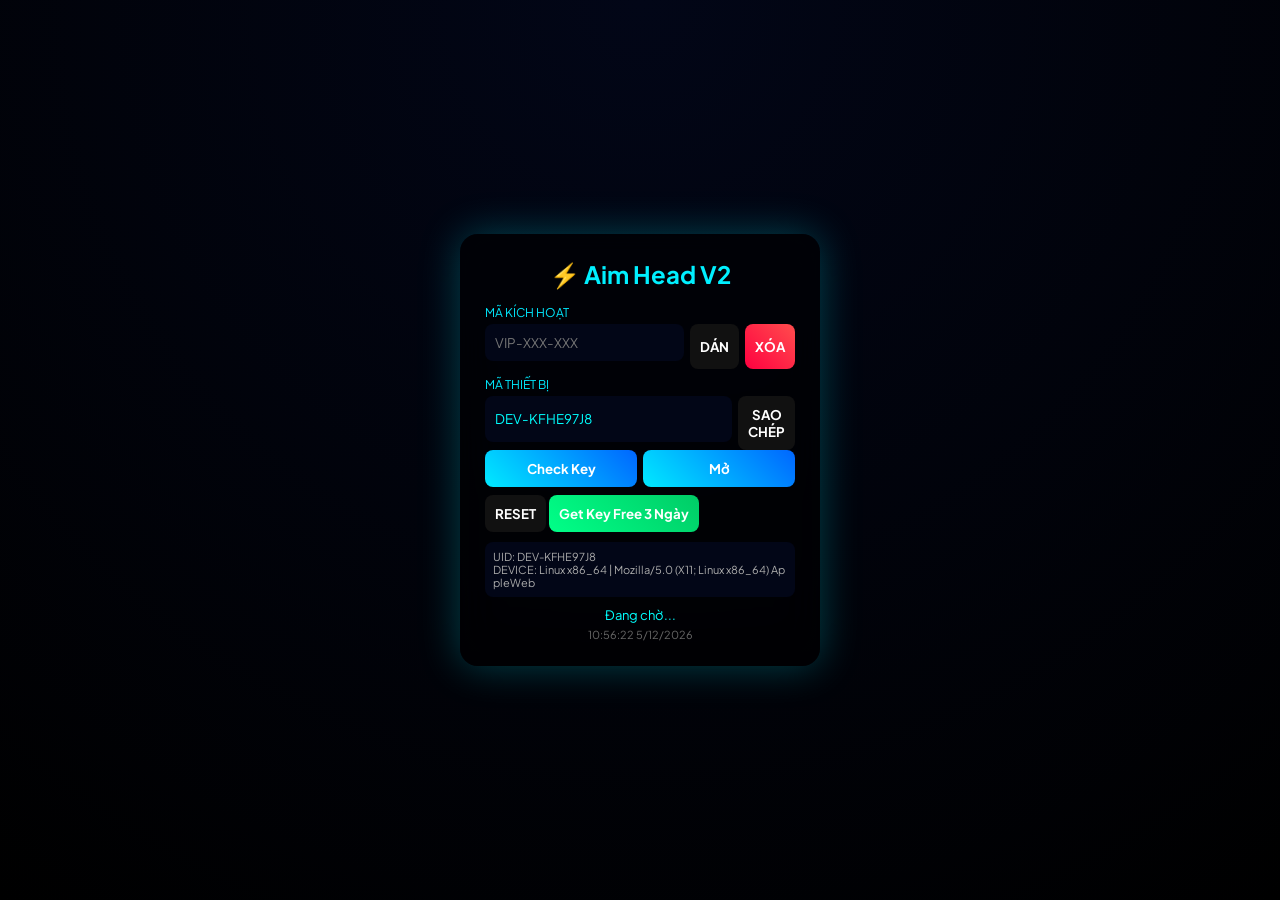
<file: elite-turbo-mqui.vercel.app/index.html>
<!DOCTYPE html>
<html lang="vi">
<meta http-equiv="content-type" content="text/html;charset=utf-8">
<head>
  <meta charset="UTF-8" />
  <meta name="viewport" content="width=device-width, initial-scale=1, maximum-scale=1, user-scalable=no, viewport-fit=cover" />
  <title>Minh Nhat IOS</title>
  <link rel="manifest" href="manifest.html">
  <link href="https://fonts.googleapis.com/css2?family=Plus+Jakarta+Sans:wght@400;500;600;700;800&amp;family=Space+Grotesk:wght@500;700&amp;display=swap" rel="stylesheet">
  <link rel="stylesheet" href="../cdnjs.cloudflare.com/ajax/libs/font-awesome/6.0.0/css/all.min.css" />
  <link rel="stylesheet" href="styles.css" />
</head>
<body>

<div class="base-bg-layer"></div>
<div class="dynamic-bg"></div>
<canvas id="space-canvas"></canvas>
<canvas id="particles-canvas"></canvas>

<div id="virtual-crosshair" style="--xh-color: #00ff88; --xh-size: 1; --xh-x: 0px; --xh-y: 0px; transform: translate(calc(-50% + var(--xh-x)), calc(-50% + var(--xh-y))) scale(var(--xh-size)); display: none;"></div>

<div id="action-toast" class="action-toast hidden"><i id="toast-icon" class="fas fa-info-circle"></i><span id="toast-text">...</span></div>

<div id="feature-progress-modal" class="hidden fullscreen-modal">
  <div class="glass-panel adapt-box">
    <div class="adapt-spinner"><div class="spinner-ring"></div><i class="fas fa-microchip icon-core"></i></div>
    <h3 class="gradient-text">SYSTEM OVERRIDE</h3>
    <p id="fp-name" class="mono-text font-bold text-white text-lg mt-2">AIMLOCK</p>
    <div class="progress-track mt-15"><div id="fp-bar" class="progress-fill" style="width: 0%;"></div></div>
    <div id="fp-percent" class="mono-text font-bold text-primary mt-15" style="font-size: 24px;">0%</div>
  </div>
</div>

<div id="home-intro" class="home-intro" style="z-index: 10;">
  <div class="intro-glass-panel glass-card">
    <div class="brand-header">
      <div class="brand-logo"><i class="fas fa-crosshairs"></i></div>
      <h1 class="brand-title">MINH NHAT <span>IOS</span></h1>
      <p class="brand-subtitle mono-text"> MINH NHAT IOS OPTIMIZE</p>
    </div>

    <div class="dashboard-preview">
      <div class="user-profile">
        <div class="avatar-ring"><img src="img/cc.jpg" alt="Minh Nhat IOS" class="avatar-img" onerror="this.src='../i.ibb.co/LtbY9J4/default.png'"></div>
        <div class="user-info"><h3>Minh Nhat IOS</h3><p class="text-primary">ADMIN APPLICATION</p></div>
      </div>
      <div class="key-status-box">
        <div class="k-row"><span class="k-label">Status</span> <span class="k-val text-primary"><i class="fas fa-link"></i> CONNECTED</span></div>
        <div class="k-row"><span class="k-label">Key ID</span> <span class="k-val text-white current-key-display">Đang tải...</span></div>
        <div class="k-row"><span class="k-label">Expire</span> <span class="k-val text-primary info-key-exp">Đang tải...</span></div>
      </div>
    </div>
    
    <div class="os-selector-group mt-15 mb-15">
      <button class="os-btn click-sound" onclick="window.open('https://www.mediafire.com/file/giiyb1sez4eledk/Aim_Head.mobileconfig/file', '_blank')">
        <span class="content"><i class="fab fa-apple"></i> Files IOS</span>
      </button>
      <button class="os-btn click-sound" onclick="window.open('https://www.mediafire.com/file/1krpe0dpgo4k8bl/AimHeadMinhNhat.apk/file', '_blank')">
        <span class="content"><i class="fab fa-android"></i> Files Android</span>
      </button>
    </div>

    <button class="btn-primary click-sound mt-15" onclick="enterPanel()"><span>START MINHNHAT IOS</span> <i class="fas fa-power-off"></i></button>
    <button class="btn-text click-sound" onclick="logoutKey()"><i class="fas fa-sign-out-alt"></i> EXIT MINHNHAT IOS</button>
  </div>
</div>

<div class="app-layout" id="main-panel" style="display: none; z-index: 10; position: relative;">
  <aside class="sidebar-glass">
    <div class="sidebar-header"><div class="brand-logo-small"><i class="fas fa-crosshairs"></i></div><div class="brand-text">MINH<span>NHAT</span></div></div>
    
    <nav class="side-nav">
      <div class="nav-item active-nav click-sound" data-target="tab-home"><i class="fas fa-home"></i><span>HOME</span></div>
      <div class="nav-item click-sound" data-target="tab-sens"><i class="fas fa-bullseye"></i><span>SENSI</span></div>
      <div class="nav-item click-sound" data-target="tab-func"><i class="fas fa-fire"></i><span>AIM</span></div>
      <div class="nav-item click-sound" data-target="tab-boost"><i class="fas fa-rocket"></i><span>BOOST</span></div>
      <div class="nav-item click-sound" id="nav-xhair" data-target="tab-crosshair"><i class="fas fa-meteor"></i><span>CROSSHAIR</span></div>
      <div class="nav-item click-sound" data-target="tab-setup"><i class="fas fa-cog"></i><span>SETTING</span></div>
    </nav>

    <div class="sidebar-footer"><button class="btn-logout click-sound" onclick="logoutKey()" title="Đăng Xuất"><i class="fas fa-power-off"></i></button></div>
  </aside>

  <main class="content-area glass-card">
    <header class="top-header">
  <div class="menu-toggle">
    <i class="fas fa-bars"></i>
  </div>
      <div class="header-title"><h2 id="current-tab-title">DASHBOARD</h2><p>Elite Performance • <span class="text-primary">CONNECTION</span></p></div>
      <div class="header-actions"><div class="status-pulse"><div class="status-dot"></div> READY</div></div>
    </header>

    <div class="tab-container">
      
      <section id="tab-home" class="dashboard-section tab-content active-tab">
        <div class="glass-card mb-25" style="padding:15px 20px; display:flex; align-items:center; justify-content:space-between;">
            <span class="mono-text" style="font-size: 11px; color: var(--text-muted); font-weight: 800;">DEVICE:</span>
            <span id="detected-device-name" class="text-primary font-bold mono-text" style="font-size: 14px;">SCANNING...</span>
        </div>

        <div class="ft-grid-4 mb-25">
            <div class="ft-stat-box"><span class="ft-label">DEVICE</span><span class="ft-val text-success">ONLINE</span></div>
            <div class="ft-stat-box"><span class="ft-label">PERFORMANCE</span><span class="ft-val text-danger">ULTRA</span></div>
            <div class="ft-stat-box"><span class="ft-label">THERMAL</span><span class="ft-val text-info">STABLE</span></div>
            <div class="ft-stat-box"><span class="ft-label">AI ASSIST</span><span class="ft-val text-warning">READY</span></div>
        </div>

        <div class="glass-card mb-25 ft-ai-panel">
            <div class="ft-ring-wrapper">
                <svg class="ft-ring" viewBox="0 0 100 100">
                    <circle class="ft-ring-bg" cx="50" cy="50" r="40"></circle>
                    <circle class="ft-ring-fill" cx="50" cy="50" r="40" stroke-dasharray="251.2" stroke-dashoffset="47.7"></circle>
                </svg>
                <div class="ft-ring-text"><span class="ft-ring-val" id="ft-perf-val">81%</span><span class="ft-ring-lbl">PERF</span></div>
            </div>
            <h3 class="ft-ai-title">OPTIMIZE PERFORMANCE</h3>
            <p class="ft-ai-desc">Hệ thống tối ưu hóa AI đang hoạt động ở chế độ Ultra. Phân tích thời gian thực đã được kích hoạt.</p>
            <div class="ft-badges">
                <span class="ft-badge active">ULTRA MODE</span>
                <span class="ft-badge active">AI ON</span>
                <span class="ft-badge">ECO</span>
                <span class="ft-badge">BALANCE</span>
            </div>
        </div>

        <h3 class="section-title">Performance Core</h3>
        <div class="ft-live-grid mb-100">
            <div class="ft-live-box"><div class="fl-header"><i class="fas fa-signal"></i> FPS</div><div class="fl-val text-success" id="ft-fps-val">54</div><div class="fl-lbl">frames/sec</div></div>
            <div class="ft-live-box"><div class="fl-header"><i class="fas fa-wifi"></i> PING</div><div class="fl-val text-info" id="ft-ping-val">39</div><div class="fl-lbl">ms</div></div>
            <div class="ft-live-box"><div class="fl-header"><i class="fas fa-microchip"></i> CPU</div><div class="fl-val text-danger" id="ft-cpu-val">48</div><div class="fl-lbl">% load</div></div>
            <div class="ft-live-box"><div class="fl-header"><i class="fas fa-memory"></i> GPU</div><div class="fl-val text-warning" id="ft-gpu-val">66</div><div class="fl-lbl">% load</div></div>
        </div>
      </section>

      <section id="tab-sens" class="dashboard-section tab-content">
        <h3 class="section-title">Sensitivity Control <span style="font-size:9px; color:var(--success); border:1px solid var(--success); padding:2px 6px; border-radius:4px; margin-left:10px; font-family: monospace;">AUTO DETECTED</span></h3>
        <div class="glass-card platform-selector mb-25">
          <div class="platform-grid">
            <button id="btn-ios" class="platform-btn click-sound" onclick="selectDevice('ios')"><i class="fab fa-apple"></i> <span>iOS</span></button>
            <button id="btn-android" class="platform-btn click-sound" onclick="selectDevice('android')"><i class="fab fa-android"></i> <span>ANDROID</span></button>
          </div>
        </div>
        
        <div id="sensitivity-panel" class="glass-card mb-25 hidden-panel">
          <div class="sens-header"><div class="sh-left"><i class="fas fa-crosshairs text-primary glow-icon"></i><div><h4>SENSITIVITY</h4><p class="mono-text">Tối ưu hóa ngắm bắn tự động</p></div></div></div>
          <div class="sens-list">
            <div class="sens-item"><span class="sens-label">1. Nhìn xung quanh</span><span class="sens-val mono-text" id="sens-val-1">0</span></div>
            <div class="sens-item"><span class="sens-label">2. Ống ngắm hồng tâm</span><span class="sens-val mono-text" id="sens-val-2">0</span></div>
            <div class="sens-item"><span class="sens-label">3. Ống ngắm 2x</span><span class="sens-val mono-text" id="sens-val-3">0</span></div>
            <div class="sens-item"><span class="sens-label">4. Ống ngắm 4x</span><span class="sens-val mono-text" id="sens-val-4">0</span></div>
            <div class="sens-item"><span class="sens-label">5. Ống ngắm súng ngắm</span><span class="sens-val mono-text" id="sens-val-5">0</span></div>
            <div class="sens-item"><span class="sens-label">6. Nút camera tự do</span><span class="sens-val mono-text" id="sens-val-6">0</span></div>
            <div class="sens-item fire-btn-wrapper">
               <div class="fb-left"><div class="fb-circle"><i class="fas fa-meteor"></i></div><span class="sens-label">NÚT BẮN</span></div>
               <span class="sens-val mono-text" id="sens-val-7">0</span>
            </div>
          </div>
        </div>

        <h3 class="section-title mt-25">SENSI SCREEN</h3>
        <div class="glass-card slider-card mb-25">
          <div class="slider-header"><div class="sh-left"><i class="fas fa-arrows-alt-h text-primary"></i> Touch Sensitivity</div><div class="sh-right" id="sens-x-label">50</div></div>
          <div class="zigzag-wrapper"><div class="zigzag-bg"></div><input type="range" class="zigzag-input slide-sound" min="1" max="100" value="50" step="1" oninput="document.getElementById('sens-x-label').innerText = this.value"></div>
        </div>
        <div class="glass-card slider-card mb-100">
          <div class="slider-header"><div class="sh-left"><i class="fas fa-arrows-alt-v text-primary"></i> Touch Response</div><div class="sh-right" id="sens-y-label">50</div></div>
          <div class="zigzag-wrapper"><div class="zigzag-bg"></div><input type="range" class="zigzag-input slide-sound" min="1" max="100" value="50" step="1" oninput="document.getElementById('sens-y-label').innerText = this.value"></div>
        </div>
      </section>

      <section id="tab-func" class="dashboard-section tab-content">
        <h3 class="section-title">MAIN MODULES</h3>
        <div class="functions-list mb-100">
            <div class="glass-card horizontal-card func-card"><div class="hc-info"><h4>AIMLOCK</h4><p>Khóa Tâm Bám Đầu - Tự động căn chuẩn</p></div><div class="modern-toggle"><input type="checkbox" id="config-toggle" class="toggle-input aimsync click-sound" /><label for="config-toggle" class="toggle-bg"><span class="toggle-thumb"></span></label></div></div>
            <div class="glass-card horizontal-card func-card"><div class="hc-info"><h4>SENSIVITY BOOSTER</h4><p>Tăng tốc độ phản hồi cảm ứng màn hình</p></div><div class="modern-toggle"><input type="checkbox" id="cn-master-toggle" class="toggle-input aimsync click-sound" /><label for="cn-master-toggle" class="toggle-bg"><span class="toggle-thumb"></span></label></div></div>
            <div class="glass-card horizontal-card func-card"><div class="hc-info"><h4>SCREEN BOOSTER</h4><p>Tối ưu hóa khung hình hiển thị (FPS)</p></div><div class="modern-toggle"><input type="checkbox" id="anti-rung-pro" class="toggle-input aimsync click-sound" /><label for="anti-rung-pro" class="toggle-bg"><span class="toggle-thumb"></span></label></div></div>
            <div class="glass-card horizontal-card func-card"><div class="hc-info"><h4>ANCHOR AIM</h4><p>Giữ cố định điểm ngắm khi xả đạn</p></div><div class="modern-toggle"><input type="checkbox" id="aim-assist-plus" class="toggle-input aimsync click-sound" /><label for="aim-assist-plus" class="toggle-bg"><span class="toggle-thumb"></span></label></div></div>
            <div class="glass-card horizontal-card func-card"><div class="hc-info"><h4>FEATHER AIM</h4><p>Giảm sức ỳ khi thao tác vuốt tâm</p></div><div class="modern-toggle"><input type="checkbox" id="lux-toggle" class="toggle-input aimsync click-sound" /><label for="lux-toggle" class="toggle-bg"><span class="toggle-thumb"></span></label></div></div>
            <div class="glass-card horizontal-card func-card"><div class="hc-info"><h4>HEADSHOT FIX</h4><p>Hạn chế tình trạng tâm vượt quá đầu</p></div><div class="modern-toggle"><input type="checkbox" id="fix-rung-toggle" class="toggle-input aimsync click-sound" /><label for="fix-rung-toggle" class="toggle-bg"><span class="toggle-thumb"></span></label></div></div>
            <div class="glass-card horizontal-card func-card"><div class="hc-info"><h4>SHAKE FIX</h4><p>Ổn định đường đạn khi di chuyển</p></div><div class="modern-toggle"><input type="checkbox" id="nhe-tam-toggle" class="toggle-input aimsync click-sound" /><label for="nhe-tam-toggle" class="toggle-bg"><span class="toggle-thumb"></span></label></div></div>
            <div class="glass-card horizontal-card func-card"><div class="hc-info"><h4>DRIFT FIX</h4><p>Khóa vị trí ngắm chắc chắn trong vùng</p></div><div class="modern-toggle"><input type="checkbox" id="lock-dau-toggle" class="toggle-input aimsync click-sound" /><label for="lock-dau-toggle" class="toggle-bg"><span class="toggle-thumb"></span></label></div></div>
        </div>
      </section>

      <section id="tab-boost" class="dashboard-section tab-content">
        <h3 class="section-title">SYSTEM BOOSTER</h3>
        <div class="glass-card system-monitor-wrapper mb-25">
            <div class="sm-top-controls">
                <div class="sm-btn-row"><button id="cm-btn-ram" class="cm-btn click-sound">CLEAR RAM</button><button id="cm-btn-cpu" class="cm-btn click-sound">OPT CPU</button><button id="cm-btn-fps" class="cm-btn btn-danger click-sound">LOCK FPS: OFF</button></div>
                <div class="sm-fps-badge">FPS: <b id="cm-fps-now" style="color: var(--primary);">75.0</b> | <span id="cm-mode-now">Unlocked</span></div>
            </div>
            <div class="monitor-grid">
              <div class="monitor-box"><div class="mon-header"><span class="title">CPU LOAD</span> <span class="val text-primary" id="cm-cpu-text">0%</span></div><div class="mon-chart"><canvas id="cm-cpu-canvas"></canvas></div><div class="mon-footer cpu-footer"><span class="est" id="cm-cpu-est">FRAME TIME</span></div></div>
              <div class="monitor-box"><div class="mon-header"><span class="title">RAM USAGE</span> <span class="val text-primary" id="cm-ram-text" style="text-shadow:0 0 10px var(--primary-glow);">1%</span></div><div class="mon-chart"><canvas id="cm-ram-canvas"></canvas></div><div class="mon-footer ram-footer"><div class="ram-values"><span id="cm-heap-used">4.9 MB</span><span id="cm-heap-limit">4096.0 MB</span></div><span class="src" id="cm-ram-src">AUTO</span></div></div>
              <div class="monitor-box"><div class="mon-header"><span class="title">GPU</span> <span class="val text-primary" id="cm-gpu-text">0%</span></div><div class="mon-chart"><canvas id="cm-gpu-canvas"></canvas></div><div class="mon-footer cpu-footer"><span class="est">HW ACCELERATION</span></div></div>
              <div class="monitor-box"><div class="mon-header"><span class="title">NETWORK PING</span> <span class="val text-danger" id="cm-ping-text">-- ms</span></div><div class="mon-chart"><canvas id="cm-ping-canvas"></canvas></div><div class="mon-footer ram-footer"><span class="src text-danger">LATENCY LIMIT</span></div></div>
            </div>
            <div class="glass-card console-card mt-15"><div class="console-header"><div class="ch-left"><span class="pulse-dot"></span> TERMINAL</div><div class="ch-right">LIVE</div></div><div id="cm-console" class="cm-console"></div></div>
        </div>

        <h3 class="section-title">HARDWARE TUNING</h3>
        <div class="glass-card slider-card mb-25">
          <div class="slider-header"><div class="sh-left"><i class="fas fa-tachometer-alt"></i> CHẾ ĐỘ TĂNG TỐC</div><div class="sh-right" id="mode-label">Mượt Mà</div></div>
          <div class="zigzag-wrapper"><div class="zigzag-bg"></div><input type="range" id="mode-slider" class="zigzag-input slide-sound" min="0" max="2" value="0" step="1" oninput="updateMode(this)"></div>
        </div>
        <div class="glass-card slider-card mb-25">
          <div class="slider-header"><div class="sh-left"><i class="fas fa-crosshairs"></i> DPI TRICK TARGET</div><div class="sh-right" id="dpi-label">1.0x</div></div>
          <div class="zigzag-wrapper"><div class="zigzag-bg"></div><input type="range" id="dpi-slider" class="zigzag-input slide-sound" min="1" max="5" value="1" step="1" oninput="updateDPI(this)"></div>
        </div>

        <h3 class="section-title mt-25">NETWORK MODULES</h3>
        <div class="functions-list mb-25">
            <div class="glass-card horizontal-card func-card"><div class="hc-info"><h4>NETWORK OPTIMIZATION</h4><p>Ổn định Ping, chống giật lag mạng</p></div><div class="modern-toggle"><input type="checkbox" id="net-toggle" class="toggle-input aimsync click-sound" /><label for="net-toggle" class="toggle-bg"><span class="toggle-thumb"></span></label></div></div>
            <div class="glass-card horizontal-card func-card"><div class="hc-info"><h4>CLEAR CACHE</h4><p>Tối ưu hóa đường truyền máy chủ</p></div><div class="modern-toggle"><input type="checkbox" id="dns-toggle" class="toggle-input aimsync click-sound" /><label for="dns-toggle" class="toggle-bg"><span class="toggle-thumb"></span></label></div></div>
        </div>

        <h3 class="section-title mt-25">GAME BOOSTER</h3>
        <div class="glass-card game-card"><img src="../i.ibb.co/4ZVWVqm8/IMG-1663.jpg" class="game-icon"><div class="game-info"><h4>FREE FIRE</h4><p class="mono-text text-primary">Tối ưu tăng tốc free fire thường</p></div><button class="btn-boost click-sound" onclick="startInjection('freefireth://')"><i class="fas fa-rocket"></i> RUN</button></div>
        <div class="glass-card game-card mb-100"><img src="../i.ibb.co/chQpJKC7/IMG-1662.jpg" class="game-icon"><div class="game-info"><h4>FREE FIRE MAX</h4><p class="mono-text text-primary">Tối ưu tăng tốc free fire max</p></div><button class="btn-boost click-sound" onclick="startInjection('freefiremax://')"><i class="fas fa-rocket"></i> RUN</button></div>
      </section>

      <section id="tab-crosshair" class="dashboard-section tab-content">
        <h3 class="section-title">CROSSHAIR</h3>
        
        <div class="glass-card mb-25 func-card" style="display:flex; justify-content:space-between; align-items:center; padding: 20px 25px;">
           <div class="hc-info">
              <h4 style="font-size:14px; font-weight:800; color:#fff; letter-spacing:1px; text-transform: uppercase;">HIỂN THỊ TÂM ẢO</h4>
              <p style="font-size:11px; color:var(--text-muted); margin-top:6px;">Bật tâm ngắm overlay trên màn hình Android</p>
           </div>
           <div class="modern-toggle">
              <input type="checkbox" id="crosshair-toggle" class="toggle-input click-sound" />
              <label for="crosshair-toggle" class="toggle-bg"><span class="toggle-thumb"></span></label>
           </div>
        </div>

        <h3 class="section-title mt-25">STYLE PRESET</h3>
        <div class="glass-card mb-25" style="padding: 20px;">
            <div class="xh-grid">
                <div class="xh-option click-sound active" id="xh-opt-1" onclick="setXhType(1)"><div class="xh-preview" id="preview-1"></div></div>
                <div class="xh-option click-sound" id="xh-opt-2" onclick="setXhType(2)"><div class="xh-preview" id="preview-2"></div></div>
                <div class="xh-option click-sound" id="xh-opt-3" onclick="setXhType(3)"><div class="xh-preview" id="preview-3"></div></div>
                <div class="xh-option click-sound" id="xh-opt-4" onclick="setXhType(4)"><div class="xh-preview" id="preview-4"></div></div>
            </div>
        </div>

        <h3 class="section-title mt-25">CUSTOMIZE</h3>
        <div class="glass-card mb-100" style="padding: 25px;">
           <div style="display:flex; justify-content:space-between; align-items:center; margin-bottom:25px;">
               <span style="font-size:13px; font-weight:800; color:#fff; font-family: 'Space Grotesk', monospace;">MÀU SẮC CHỦ ĐẠO</span>
               <input type="color" id="xh-color-picker" value="#00ff88" style="background:transparent; border:none; cursor:pointer; width:35px; height:35px; filter: drop-shadow(0 0 10px rgba(255,255,255,0.2));" onchange="updateXh()">
           </div>
           
           <div class="slider-header"><div class="sh-left">KÍCH CỠ TÂM</div><div class="sh-right" id="xh-size-lbl">1.0x</div></div>
           <div class="neon-slider-wrapper mb-25"><input type="range" id="xh-size-slider" class="neon-slider slide-sound" min="0.1" max="3" step="0.05" value="1" oninput="updateXh()"></div>

           <div class="slider-header"><div class="sh-left">TRỤC X</div><div class="sh-right" id="xh-x-lbl">0px</div></div>
           <div class="neon-slider-wrapper mb-25"><input type="range" id="xh-x-slider" class="neon-slider slide-sound" min="-200" max="200" step="1" value="0" oninput="updateXh()"></div>

           <div class="slider-header"><div class="sh-left">TRỤC Y</div><div class="sh-right" id="xh-y-lbl">0px</div></div>
           <div class="neon-slider-wrapper"><input type="range" id="xh-y-slider" class="neon-slider slide-sound" min="-200" max="200" step="1" value="0" oninput="updateXh()"></div>
        </div>
      </section>

      <section id="tab-setup" class="dashboard-section tab-content">
        <h3 class="section-title">ADMIN ACCOUNT</h3>
        <div class="glass-card dashboard-preview mb-25">
          <div class="user-profile"><div class="avatar-ring"><img src="img/cc.jpg" alt="Minh Nhat IOS" class="avatar-img" onerror="this.src='../i.ibb.co/LtbY9J4/default.png'"></div><div class="user-info"><h3>Minh Nhat IOS</h3><p class="text-primary mono-text">ADMIN</p></div></div>
          <div class="key-status-box mb-15">
            <div class="k-row"><span class="k-label">Status</span> <span class="k-val text-primary"><i class="fas fa-check-circle"></i> Connected</span></div>
            <div class="k-row"><span class="k-label">Key ID</span> <span class="k-val text-white current-key-display mono-text">Đang tải...</span></div>
            <div class="k-row"><span class="k-label">Expire</span> <span class="k-val text-primary info-key-exp mono-text">Đang tải...</span></div>
          </div>
          <div style="display: flex; gap: 15px; margin-top: 20px;">
            <button class="btn-boost click-sound" onclick="window.open('https://zalo.me/0346725738', '_blank')" style="flex: 1; background: rgba(var(--primary-rgb), 0.1); border-color: var(--primary); color: var(--primary); margin:0;"><i class="fas fa-comment-dots"></i> ZALO</button>
            <button class="btn-boost click-sound" onclick="window.open('https://www.facebook.com/share/18ecnGkQE9/?mibextid=wwXIfr', '_blank')" style="flex: 1; background: rgba(var(--primary-rgb), 0.1); border-color: var(--primary); color: var(--primary); margin:0;"><i class="fab fa-facebook-f"></i> FACEBOOK</button>
          </div>
        </div>

        <h3 class="section-title">SYSTEM OPTIMIZE</h3>
        <div class="os-selector-group mb-25">
          <button class="os-btn click-sound" onclick="showToast('Đã dọn dẹp tập tin rác hệ thống!');" style="color:var(--primary)!important; border-color:var(--primary)!important;"><span class="content"><i class="fas fa-broom"></i> CLEAR FILES CACHE</span></button>
        </div>

        <h3 class="section-title">DOWNLOAD</h3>
        <div class="os-selector-group mb-25">
          <button class="os-btn click-sound" onclick="window.open('https://www.mediafire.com/file/giiyb1sez4eledk/Aim_Head.mobileconfig/file', '_blank')"><span class="content"><i class="fab fa-apple"></i> INSTALL IOS</span></button>
          <button class="os-btn click-sound" onclick="window.open('https://www.mediafire.com/file/1krpe0dpgo4k8bl/AimHeadMinhNhat.apk/file', '_blank')"><span class="content"><i class="fab fa-android"></i> INSTALL ANDROID</span></button>
        </div>

        <h3 class="section-title">COLOR</h3>
        <div class="glass-card media-card mb-100">
           <div class="color-control"><p>ĐỔI MÀU CHỦ ĐẠO</p><div class="color-ring"><input type="color" id="theme-color-picker" value="#00e5ff"></div></div>
           <h3 class="section-title mt-15" style="margin-bottom: 0;">MUSIC PLAYER</h3>
           <div class="music-player-modern">
            <audio id="bg-music"><source id="music-source" src="https://files.catbox.moe/g7t1i5.mp3" type="audio/mpeg"></audio>
            <select id="music-select" class="modern-select">
              <option value="https://www.image2url.com/r2/default/audio/1776071678492-76ea7c92-e627-418d-b158-89defb64282b.mp3">1. Highlight Free Fire</option>
              <option value="https://www.image2url.com/r2/default/audio/1776071901942-db38decd-8cd0-4cbf-9851-e6cb241c425a.mp3">2. Six usa v3</option>
              <option value="https://www.image2url.com/r2/default/audio/1776072009963-4d09c7a5-8756-4b8e-9829-bcd179b087b4.mp3">3. Tiktok Trends</option>
            </select>
            <div class="mp-controls">
                <button id="music-play-btn" class="mp-btn click-sound"><i class="fas fa-play"></i></button>
                <div class="mp-info"><p id="music-name-display" class="marquee" style="color:var(--primary);">Đang phát: Highlight Free Fire</p><div class="mp-progress"><div class="mp-bar" id="music-bar"></div></div></div>
              </div>
              <div class="mp-volume"><i class="fas fa-volume-up"></i><input type="range" id="music-volume-slider" class="vol-slider slide-sound" min="0" max="100" value="50"></div>
           </div>
        </div>
      </section>
    </div>
  </main>
</div>

<div id="cyber-booster-modal" class="hidden fullscreen-modal">
  <div class="glass-panel adapt-box booster-box">
      <div class="fingerprint-wrapper"><i class="fas fa-fingerprint fp-icon" id="fp-scan-icon"></i><div class="fp-scanline"></div></div>
      <h3 class="gradient-text mt-25">INJECTING ENGINE</h3>
      <div id="booster-percent" class="booster-pct-text">0%</div>
      <div class="progress-track mt-15"><div id="booster-bar-fill" class="progress-fill"></div></div>
  </div>
</div>

<div id="aimlock-modal" class="hidden fullscreen-modal">
  <div class="glass-panel adapt-box">
    <i class="fas fa-crosshairs crosshair-spinner"></i>
    <h3 class="gradient-text" id="dynamic-modal-title">ĐANG KÍCH HOẠT AIMLOCK</h3>
    <div id="aim-percent" class="mono-text font-bold text-primary mt-15" style="font-size: 32px; text-shadow: 0 0 20px var(--primary-glow);">0%</div>
  </div>
</div>

<script src="panel-actions.js"></script>
<script src="codecs.js"></script>
<script src="codecss.js"></script>
<script src="codecn.js"></script>
<script src="app.js"></script>
<script src="feature-hooks.js"></script>
<script src="features.js"></script>
<script src="key.js"></script>

<script>
// TẮT SWIPE CHUYỂN TAB
document.addEventListener('touchstart', e => {
  e.stopPropagation();
}, { passive: true });

document.addEventListener('touchend', e => {
  e.stopPropagation();
}, { passive: true });

  window.themeColor = '#00e5ff';
  window.themeRGB = '0, 229, 255';
  window.currentSelectedOS = null; 

  const SENS_RANGES = [ 
    { min: 165, max: 200 }, { min: 170, max: 200 }, { min: 50,  max: 162 }, 
    { min: 0,   max: 90 }, { min: 0,   max: 86 }, { min: 123, max: 185 }, { min: 23,  max: 44 }
  ];

  window.generateSensData = () => SENS_RANGES.map(range => Math.floor(Math.random() * (range.max - range.min + 1)) + range.min);
  window.getSavedSens = (os) => { const data = localStorage.getItem(`elite_turbo_sens_${os}`); return data ? JSON.parse(data) : null; };
  window.saveSens = (os, data) => { localStorage.setItem(`elite_turbo_sens_${os}`, JSON.stringify(data)); };
  window.animateNumber = function(element, start, end, duration) {
    let startTime = null;
    const step = (currentTime) => {
      if (!startTime) startTime = currentTime;
      const progress = Math.min((currentTime - startTime) / duration, 1);
      const easeOut = 1 - Math.pow(1 - progress, 3);
      element.innerText = Math.floor(easeOut * (end - start) + start);
      if (progress < 1) window.requestAnimationFrame(step); else element.innerText = end;
    }; window.requestAnimationFrame(step);
  };
  window.renderSensitivityPanel = function(data, animate = true) {
    data.forEach((val, index) => { const el = document.getElementById(`sens-val-${index + 1}`); if (!el) return; if (animate) window.animateNumber(el, parseInt(el.innerText) || 0, val, 1200); else el.innerText = val; });
  };


  function getDeviceName() {
      const ua = navigator.userAgent;
      if (/iPhone/.test(ua)) return "Apple iPhone";
      if (/iPad/.test(ua)) return "Apple iPad";
      if (/Android/.test(ua)) {
          const match = ua.match(/Android.*?; (.*?) Build/);
          return match ? match[1] : "Android Device";
      }
      if (/Windows NT/.test(ua)) return "Windows PC";
      if (/Mac OS/.test(ua)) return "Mac OS";
      return "Unknown Device";
  }


  window.selectDevice = function(os, isAuto = false) {
    window.currentSelectedOS = os;
    document.querySelectorAll('.platform-btn').forEach(btn => btn.classList.remove('active')); 
    const targetBtn = document.getElementById('btn-' + os);
    if(targetBtn) targetBtn.classList.add('active');

    const xhairTab = document.getElementById('tab-crosshair');
    const xhairNav = document.getElementById('nav-xhair');
    
    if (os === 'ios') {
        if (xhairNav) xhairNav.style.display = 'none';
        document.getElementById('virtual-crosshair').style.display = 'none';
        const chToggle = document.getElementById('crosshair-toggle');
        if (chToggle) chToggle.checked = false;
        if (xhairTab && xhairTab.classList.contains('active-tab')) {
            document.querySelector('[data-target="tab-home"]').click();
        }
    } else {
        if (xhairNav) xhairNav.style.display = 'flex'; 
    }

    const applySens = () => {
        const panel = document.getElementById('sensitivity-panel');
        if (panel) { panel.classList.remove('hidden-panel'); panel.classList.add('show-panel'); }
        let currentData = window.getSavedSens(os);
        if (!currentData || currentData.length < SENS_RANGES.length) { 
            currentData = window.generateSensData(); 
            window.saveSens(os, currentData); 
        }
        window.renderSensitivityPanel(currentData, !isAuto);
    };

    if (isAuto) {
        applySens();
        document.getElementById("detected-device-name").innerText = getDeviceName();
        return; 
    }

    const modal = document.getElementById('feature-progress-modal');
    const bar = document.getElementById('fp-bar'); const pct = document.getElementById('fp-percent');
    const title = modal.querySelector('h3'); const name = document.getElementById('fp-name'); const icon = modal.querySelector('.icon-core');

    title.innerText = "OPTIMIZING ENGINE"; name.innerText = os === 'ios' ? "iOS ARCHITECTURE" : "ANDROID ARCHITECTURE";
    icon.className = os === 'ios' ? "fab fa-apple icon-core" : "fab fa-android icon-core";

    modal.classList.remove('hidden'); bar.style.width = '0%'; pct.innerText = '0%';

    let progress = 0;
    const interval = setInterval(() => {
        progress += Math.floor(Math.random() * 12) + 6;
        if(progress >= 100) {
            progress = 100; clearInterval(interval); bar.style.width = '100%'; pct.innerText = '100%';
            setTimeout(() => {
                modal.classList.add('hidden'); showToast("Tối ưu thuật toán: " + os.toUpperCase());
                applySens();
            }, 400);
        } else { bar.style.width = progress + '%'; pct.innerText = progress + '%'; }
    }, 50);
  }


  let currentXhType = 1;
  const xhTemplates = [
      `<svg viewBox="0 0 100 100" class="xh-svg"><circle cx="50" cy="50" r="5" fill="var(--xh-color)"/><line x1="25" y1="25" x2="36" y2="36" stroke="#b0b5ba" stroke-width="5.5" stroke-linecap="round"/><line x1="75" y1="25" x2="64" y2="36" stroke="#b0b5ba" stroke-width="5.5" stroke-linecap="round"/><line x1="25" y1="75" x2="36" y2="64" stroke="#b0b5ba" stroke-width="5.5" stroke-linecap="round"/><line x1="75" y1="75" x2="64" y2="64" stroke="#b0b5ba" stroke-width="5.5" stroke-linecap="round"/></svg>`,
      `<svg viewBox="0 0 100 100" class="xh-svg"><path d="M 36 24 L 28 16 L 16 28 L 24 36" fill="none" stroke="var(--xh-color)" stroke-width="4.5" stroke-linecap="round" stroke-linejoin="round"/><path d="M 64 24 L 72 16 L 84 28 L 76 36" fill="none" stroke="var(--xh-color)" stroke-width="4.5" stroke-linecap="round" stroke-linejoin="round"/><path d="M 24 64 L 16 72 L 28 84 L 36 76" fill="none" stroke="var(--xh-color)" stroke-width="4.5" stroke-linecap="round" stroke-linejoin="round"/><path d="M 76 64 L 84 72 L 72 84 L 64 76" fill="none" stroke="var(--xh-color)" stroke-width="4.5" stroke-linecap="round" stroke-linejoin="round"/><circle cx="50" cy="30" r="3.5" fill="#b91c1c"/><circle cx="50" cy="70" r="3.5" fill="#b91c1c"/><circle cx="30" cy="50" r="3.5" fill="#b91c1c"/><circle cx="70" cy="50" r="3.5" fill="#b91c1c"/><circle cx="50" cy="50" r="3.5" fill="#ffffff"/></svg>`,
      `<svg viewBox="0 0 100 100" class="xh-svg"><circle cx="50" cy="50" r="40" fill="none" stroke="var(--xh-color)" stroke-width="3"/><polygon points="16,16 31,24 24,31" fill="var(--xh-color)"/><polygon points="84,16 69,24 76,31" fill="var(--xh-color)"/><polygon points="16,84 24,69 31,76" fill="var(--xh-color)"/><polygon points="84,84 76,69 69,76" fill="var(--xh-color)"/><line x1="5" y1="50" x2="35" y2="50" stroke="var(--xh-color)" stroke-width="3"/><line x1="65" y1="50" x2="95" y2="50" stroke="var(--xh-color)" stroke-width="3"/><line x1="50" y1="5" x2="50" y2="35" stroke="var(--xh-color)" stroke-width="3"/><line x1="50" y1="65" x2="50" y2="95" stroke="var(--xh-color)" stroke-width="3"/><line x1="20" y1="45" x2="20" y2="55" stroke="var(--xh-color)" stroke-width="2"/><line x1="30" y1="45" x2="30" y2="55" stroke="var(--xh-color)" stroke-width="2"/><line x1="70" y1="45" x2="70" y2="55" stroke="var(--xh-color)" stroke-width="2"/><line x1="80" y1="45" x2="80" y2="55" stroke="var(--xh-color)" stroke-width="2"/><line x1="45" y1="20" x2="55" y2="20" stroke="var(--xh-color)" stroke-width="2"/><line x1="45" y1="30" x2="55" y2="30" stroke="var(--xh-color)" stroke-width="2"/><line x1="45" y1="70" x2="55" y2="70" stroke="var(--xh-color)" stroke-width="2"/><line x1="45" y1="80" x2="55" y2="80" stroke="var(--xh-color)" stroke-width="2"/><circle cx="50" cy="50" r="15" fill="none" stroke="#ffffff" stroke-width="3"/><circle cx="50" cy="50" r="7" fill="#ff0000"/></svg>`,
      `<svg viewBox="0 0 100 100" class="xh-svg"><circle cx="50" cy="50" r="24" fill="none" stroke="#d32f2f" stroke-width="3.5"/><polygon points="46,24 54,24 50,12" fill="#d32f2f"/><polygon points="46,76 54,76 50,88" fill="#d32f2f"/><polygon points="24,46 24,54 12,50" fill="#d32f2f"/><polygon points="76,46 76,54 88,50" fill="#d32f2f"/><line x1="24" y1="50" x2="76" y2="50" stroke="rgba(255,255,255,0.2)" stroke-width="1.5"/><line x1="50" y1="24" x2="50" y2="76" stroke="rgba(255,255,255,0.2)" stroke-width="1.5"/><circle cx="50" cy="50" r="3.5" fill="var(--xh-color)"/></svg>`
  ];

  window.setXhType = function(type) {
      currentXhType = type;
      document.querySelectorAll('.xh-option').forEach(el => el.classList.remove('active'));
      document.getElementById('xh-opt-' + type).classList.add('active');
      updateXh();
  }

  window.updateXh = function() {
      const color = document.getElementById('xh-color-picker').value;
      const size = document.getElementById('xh-size-slider').value;
      const x = document.getElementById('xh-x-slider').value;
      const y = document.getElementById('xh-y-slider').value;

      document.getElementById('xh-size-lbl').innerText = size + 'x';
      document.getElementById('xh-x-lbl').innerText = x + 'px';
      document.getElementById('xh-y-lbl').innerText = y + 'px';

      const vh = document.getElementById('virtual-crosshair');
      vh.style.setProperty('--xh-color', color);
      vh.style.setProperty('--xh-size', size);
      vh.style.setProperty('--xh-x', x + 'px');
      vh.style.setProperty('--xh-y', y + 'px');

      vh.innerHTML = xhTemplates[currentXhType - 1];
      for(let i=1; i<=4; i++) {
          const preview = document.getElementById('preview-' + i);
          if (preview) { preview.style.setProperty('--xh-color', color); preview.innerHTML = xhTemplates[i - 1]; }
      }
      
  
      if (window.AndroidBridge && window.AndroidBridge.updateCrosshairSettings) {
          window.AndroidBridge.updateCrosshairSettings(currentXhType, color, size, x, y);
      }
  }

  setTimeout(() => { updateXh(); }, 500);

 
  document.getElementById('crosshair-toggle').addEventListener('change', function(e) {
      const isChecked = this.checked;
      
      if (window.AndroidBridge && window.AndroidBridge.toggleVirtualCrosshair) {
          
          document.getElementById('virtual-crosshair').style.display = 'none';
          window.AndroidBridge.toggleVirtualCrosshair(isChecked);
          if (isChecked) setTimeout(() => { updateXh(); }, 300);
      } else {
         
          if (document.body.classList.contains("panel-active")) {
              document.getElementById('virtual-crosshair').style.display = isChecked ? 'block' : 'none';
          }
      }
      
      if(isChecked) showToast("VIRTUAL CROSSHAIR: BẬT");
      localStorage.setItem("crosshair-enabled", isChecked);
  });

  window.startInjection = function(url) {
      if (window.startBoosterSequence) {
          window.startBoosterSequence(() => { playClickSound(); setTimeout(()=>{window.location.href = url;},500); });
      } else { playClickSound(); setTimeout(()=>{window.location.href = url;},500); }
  }

  window.startBoosterSequence = function(callback) {
      const modal = document.getElementById('cyber-booster-modal'); const pct = document.getElementById('booster-percent'); const fill = document.getElementById('booster-bar-fill'); const title = modal.querySelector('h3'); const icon = document.getElementById('fp-scan-icon');
      modal.classList.remove('hidden'); pct.innerText = '0%'; fill.style.width = '0%'; fill.style.backgroundColor = window.themeColor; pct.style.color = window.themeColor; icon.style.color = window.themeColor; icon.style.filter = `drop-shadow(0 0 20px ${window.themeColor})`; title.innerText = "INJECTING ENGINE";
      let progress = 0;
      const interval = setInterval(() => {
          progress += Math.floor(Math.random() * 8) + 3;
          if(progress >= 100) {
              progress = 100; clearInterval(interval); pct.innerText = '100%'; fill.style.width = '100%'; pct.style.color = window.themeColor; fill.style.backgroundColor = window.themeColor; icon.style.color = window.themeColor; icon.style.filter = `drop-shadow(0 0 20px ${window.themeColor})`; title.innerText = "INJECTION COMPLETE!";
              setTimeout(() => { modal.classList.add('hidden'); if(typeof callback === 'function') callback(); else showToast("Khởi động Game thành công!"); }, 1200);
          } else { pct.innerText = progress + '%'; fill.style.width = progress + '%'; }
      }, 60);
  }
  
  window.addEventListener("vsh-license-change", (e) => {
      if (e.detail.verified) {
          if (e.detail.expiresAt) localStorage.setItem("vsh_license_exp", e.detail.expiresAt);
          if (e.detail.state === "activate") {
              const gate = document.getElementById('vgGate'); if(gate) gate.style.opacity = '0';
              setTimeout(() => { if(gate) gate.style.display = 'none'; }, 3000); 
          }
      }
  });

  window.addEventListener('DOMContentLoaded', () => {
    
    setTimeout(() => {
        const ua = navigator.userAgent || navigator.vendor || window.opera;
        if (/iPad|iPhone|iPod/.test(ua) && !window.MSStream) { selectDevice('ios', true); } 
        else if (/android/i.test(ua)) { selectDevice('android', true); } 
        else { selectDevice('android', true); }
    }, 800);

    document.querySelectorAll('.os-btn').forEach(btn => {
        btn.addEventListener('mouseenter', () => btn.classList.add('active')); btn.addEventListener('mouseleave', () => btn.classList.remove('active')); btn.addEventListener('touchstart', () => btn.classList.add('active'), { passive: true }); btn.addEventListener('touchend', () => setTimeout(() => btn.classList.remove('active'), 300), { passive: true });
    });

    const navItems = document.querySelectorAll('.side-nav .nav-item'); const tabContents = document.querySelectorAll('.tab-content'); const titleDisplay = document.getElementById('current-tab-title');
    const tabTitles = { 'tab-home': 'DASHBOARD', 'tab-sens': 'SENSITIVITY', 'tab-func': 'MAIN MODULES', 'tab-boost': 'OPTIMIZE DEVICE', 'tab-crosshair': 'CROSSHAIR', 'tab-setup': 'SETTING' };

    navItems.forEach((item, index) => {
  item.addEventListener('click', () => {
    currentTabIndex = index; // ✅ đúng

    const targetId = item.getAttribute('data-target');

    navItems.forEach(n => n.classList.remove('active-nav'));
    item.classList.add('active-nav');

    tabContents.forEach(content => {
      content.style.display = 'none';
      content.classList.remove('active-tab');
    });

    const targetTab = document.getElementById(targetId);

    if (targetTab) {
      targetTab.style.display = 'block';
      void targetTab.offsetWidth;
      targetTab.classList.add('active-tab');
      targetTab.style.animation = "fadeInUp 0.4s cubic-bezier(0.4, 0, 0.2, 1) forwards";
    }

    if (titleDisplay && tabTitles[targetId]) {
      titleDisplay.innerText = tabTitles[targetId];
    }
  });
});


    document.querySelectorAll('.aimsync').forEach(input => {
      input.addEventListener('click', function(e) {
        if (this.id === 'crosshair-toggle') { return; } 

        const self = this; const card = this.closest('.func-card'); const featureName = card.querySelector('h4').innerText.trim();
        
        if (this.checked) {
            e.preventDefault(); this.checked = false; 
            const modal = document.getElementById('aimlock-modal'); const pct = document.getElementById('aim-percent'); const titleEl = document.getElementById('dynamic-modal-title');
            if(titleEl) titleEl.innerText = "KÍCH HOẠT " + featureName;
            modal.classList.remove('hidden'); pct.innerText = '0%'; let progress = 0;
            const interval = setInterval(() => {
              progress += Math.floor(Math.random() * 15) + 5; 
              if(progress >= 100) {
                progress = 100; clearInterval(interval); pct.innerText = '100%';
                setTimeout(() => { modal.classList.add('hidden'); self.checked = true; card.classList.add('active-card'); showToast("ĐÃ BẬT " + featureName); self.dispatchEvent(new Event('change')); }, 600); 
              } else { pct.innerText = progress + '%'; }
            }, 40); 
        } else { card.classList.remove('active-card'); showToast("ĐÃ TẮT " + featureName, true); self.dispatchEvent(new Event('change')); }
      });
    });

    setInterval(() => {
        const kDisplays = document.querySelectorAll('.current-key-display'); const expDisplays = document.querySelectorAll('.info-key-exp');
        let k = localStorage.getItem("vsh_license_key"); let kText = k ? k : "Chưa kích hoạt"; kDisplays.forEach(el => el.innerText = kText);
        let exp = localStorage.getItem("vsh_license_exp"); let expText = "VĨNH VIỄN";
        if (exp && exp !== "VĨNH VIỄN" && !isNaN(exp)) {
            let d = new Date(parseInt(exp)); expText = new Intl.DateTimeFormat("vi-VN", { timeZone: "Asia/Ho_Chi_Minh", year: "numeric", month: "2-digit", day: "2-digit", hour: "2-digit", minute: "2-digit", second: "2-digit" }).format(d).replace(',', ' //');
        } expDisplays.forEach(el => el.innerText = expText);
    }, 1000);

    const colorPicker = document.getElementById('theme-color-picker');
    if (colorPicker) {
      colorPicker.addEventListener('input', (e) => {
        const hex = e.target.value;
        window.themeColor = hex;
        const r = parseInt(hex.slice(1, 3), 16); const g = parseInt(hex.slice(3, 5), 16); const b = parseInt(hex.slice(5, 7), 16);
        const rgb = `${r}, ${g}, ${b}`;
        window.themeRGB = rgb;

        document.documentElement.style.setProperty('--primary', hex); 
        document.documentElement.style.setProperty('--primary-rgb', rgb); 
        document.documentElement.style.setProperty('--primary-glow', `rgba(${rgb}, 0.6)`); 
        document.documentElement.style.setProperty('--primary-15', `rgba(${rgb}, 0.15)`); 
      });
    }

    const audio = document.getElementById('bg-music'); const playBtn = document.getElementById('music-play-btn'); const musicBar = document.getElementById('music-bar'); const musicSelect = document.getElementById('music-select'); const volumeSlider = document.getElementById('music-volume-slider');
    if (audio && playBtn) {
      if(volumeSlider) { audio.volume = volumeSlider.value / 100; volumeSlider.addEventListener('input', (e) => { audio.volume = e.target.value / 100; }); }
      playBtn.addEventListener('click', () => { if (audio.paused) { audio.play(); playBtn.innerHTML = '<i class="fas fa-pause"></i>'; } else { audio.pause(); playBtn.innerHTML = '<i class="fas fa-play"></i>'; } });
      audio.addEventListener('timeupdate', () => { if (audio.duration) { musicBar.style.width = ((audio.currentTime / audio.duration) * 100) + '%'; } });
      audio.addEventListener('ended', () => { audio.currentTime = 0; audio.play(); });
      if (musicSelect) { musicSelect.addEventListener('change', (e) => { audio.src = e.target.value; document.getElementById('music-name-display').innerText = "Đang phát: " + e.target.options[e.target.selectedIndex].text; audio.play(); playBtn.innerHTML = '<i class="fas fa-pause"></i>'; }); }
    }
  });
  
  (function initSpace() {
      const canvas = document.getElementById('space-canvas'); if(!canvas) return; const ctx = canvas.getContext('2d'); let width, height; let stars = [];
      function resize() { width = canvas.width = window.innerWidth; height = canvas.height = window.innerHeight; initStars(); }
      function initStars() { stars = []; for(let i=0; i<20; i++) { stars.push({ x: Math.random() * width, y: Math.random() * height, r: Math.random() * 2 + 0.5, dy: -(Math.random() * 1 + 0.2), alpha: Math.random() * 0.8 + 0.2 }); } }
      window.addEventListener('resize', resize); resize();
     let lastTime = 0;

function animate(time) {
  if (time - lastTime < 120) return requestAnimationFrame(animate); // giảm còn ~8 FPS
  lastTime = time;

  ctx.clearRect(0, 0, width, height);

  stars.forEach(s => {
    s.y += s.dy;
    if (s.y < 0) {
      s.y = height;
      s.x = Math.random() * width;
    }
    ctx.beginPath();
    ctx.arc(s.x, s.y, s.r, 0, Math.PI * 2);
    ctx.fillStyle = `rgba(${window.themeRGB}, ${s.alpha})`;
    ctx.fill();
  });

  requestAnimationFrame(animate);
}

})();


  window.enterPanel = function() {
    document.body.classList.add("panel-active"); 

    document.getElementById('virtual-crosshair').style.display = 'none';
    const xhToggle = document.getElementById('crosshair-toggle');
    if (xhToggle) xhToggle.checked = false;

    if (window.AndroidBridge && window.AndroidBridge.toggleVirtualCrosshair) {
        window.AndroidBridge.toggleVirtualCrosshair(false);
    }

    const intro = document.getElementById("home-intro"); const panel = document.getElementById("main-panel");
    intro.style.transform = "scale(1.1)"; intro.style.opacity = "0"; 
    setTimeout(() => { intro.style.display = "none"; panel.style.display = "flex"; panel.style.animation = "fadeInUp 0.6s cubic-bezier(0.4, 0, 0.2, 1) forwards"; }, 400);
  }

  window.logoutKey = function() {
    if(confirm("Xác nhận đăng xuất khỏi thiết bị này?")) {
      localStorage.removeItem("vsh_license_key"); localStorage.removeItem("vsh_license_exp"); 
      if(window.VSHKeyGate && typeof window.VSHKeyGate.reset === "function") { window.VSHKeyGate.reset(); } else { location.reload(); }
    }
  }

  window.showToast = function(text, isError = false) {
    const toast = document.getElementById('action-toast'); document.getElementById('toast-text').innerText = text; document.getElementById('toast-icon').className = isError ? "fas fa-exclamation-triangle" : "fas fa-check-circle";
    toast.className = 'action-toast show ' + (isError ? 'error' : 'success'); clearTimeout(window.toastTimer); window.toastTimer = setTimeout(() => { toast.classList.remove('show'); }, 2500);
  }

  let audioCtx;
  const initAudio = () => { if (!audioCtx) audioCtx = new (window.AudioContext || window.webkitAudioContext)(); if (audioCtx.state === 'suspended') audioCtx.resume(); };
  document.addEventListener('pointerdown', initAudio, { once: true });
  
  function playClickSound() {
    if (!audioCtx) return; const osc = audioCtx.createOscillator(); const gain = audioCtx.createGain();
    osc.type = 'square'; osc.frequency.setValueAtTime(1200, audioCtx.currentTime); osc.frequency.exponentialRampToValueAtTime(100, audioCtx.currentTime + 0.1);
    gain.gain.setValueAtTime(0.1, audioCtx.currentTime); gain.gain.exponentialRampToValueAtTime(0.001, audioCtx.currentTime + 0.1);
    osc.connect(gain); gain.connect(audioCtx.destination); osc.start(); osc.stop(audioCtx.currentTime + 0.1);
  }
  
  let lastSlideTime = 0;
  function playSlideSound() {
    if (!audioCtx) return; const now = audioCtx.currentTime;
    if (now - lastSlideTime < 0.04) return; lastSlideTime = now;
    const osc = audioCtx.createOscillator(); const gain = audioCtx.createGain();
    osc.type = 'triangle'; osc.frequency.setValueAtTime(800, now); osc.frequency.exponentialRampToValueAtTime(400, now + 0.02);
    gain.gain.setValueAtTime(0.02, now); gain.gain.exponentialRampToValueAtTime(0.001, now + 0.02);
    osc.connect(gain); gain.connect(audioCtx.destination); osc.start(now); osc.stop(now + 0.02);
  }

  document.querySelectorAll('.slide-sound').forEach(slider => { slider.addEventListener('input', playSlideSound); });

  document.addEventListener('click', (e) => {
    if(e.target.closest('.click-sound')) playClickSound();
  });
  let isScrolling;

window.addEventListener('scroll', () => {
  document.getElementById('space-canvas').style.display = 'none';

  clearTimeout(isScrolling);
  isScrolling = setTimeout(() => {
    document.getElementById('space-canvas').style.display = 'block';
  }, 200);
});

const menuBtn = document.querySelector('.menu-toggle');
const sidebar = document.querySelector('.sidebar-glass');

if(menuBtn){
  menuBtn.addEventListener('click', () => {
    sidebar.classList.toggle('show');
  });
}



</script>
</body>
</html>
</file>
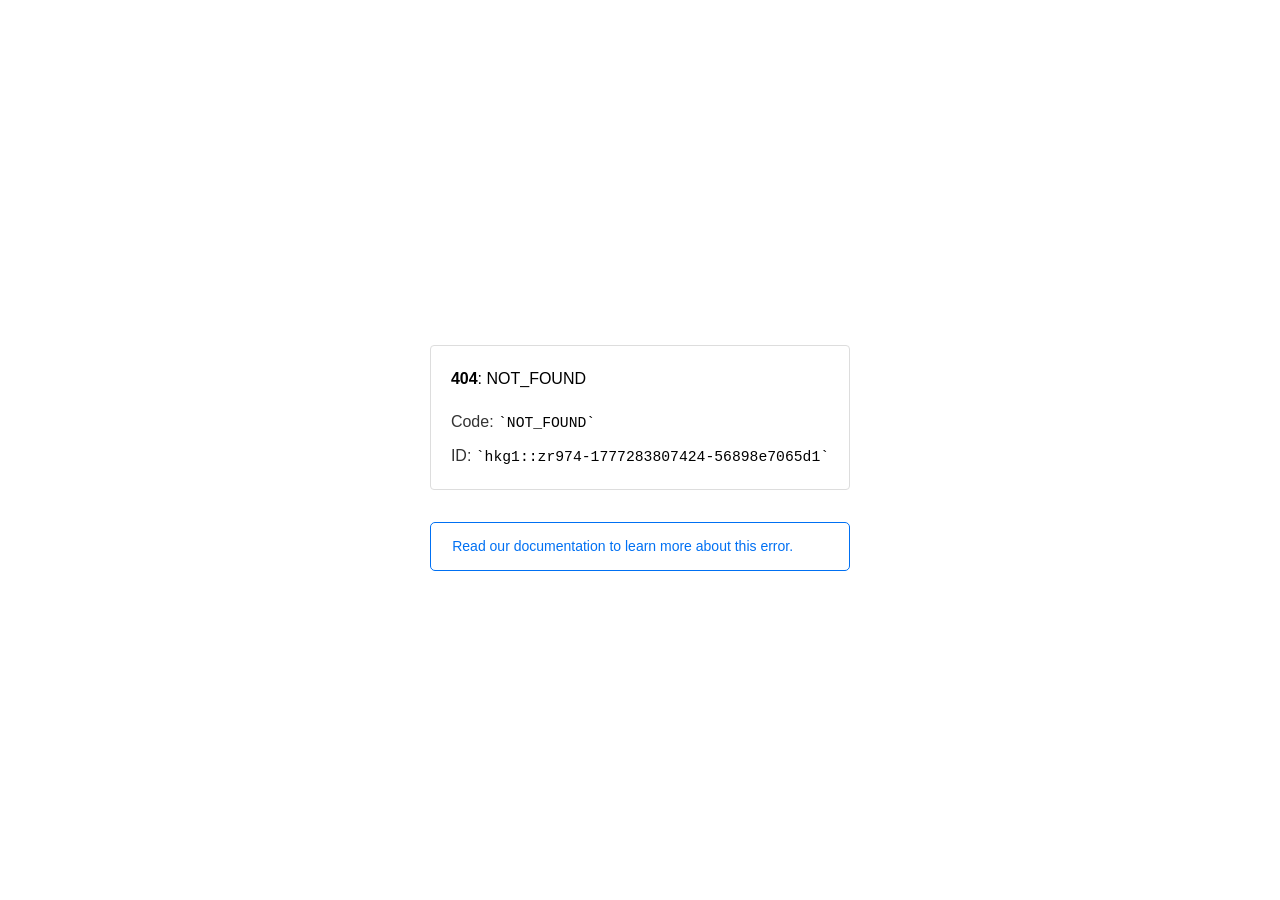
<file: elite-turbo-mqui.vercel.app/manifest.html>
<!doctype html><html lang=en><meta charset=utf-8><meta name=viewport content="width=device-width,initial-scale=1"><meta name=theme-color content=#000><title>404: NOT_FOUND</title><style>html{font-size:62.5%;box-sizing:border-box;height:-webkit-fill-available}*,::after,::before{box-sizing:inherit}body{font-family:sf pro text,sf pro icons,helvetica neue,helvetica,arial,sans-serif;font-size:1.6rem;line-height:1.65;word-break:break-word;font-kerning:auto;font-variant:normal;-webkit-font-smoothing:antialiased;-moz-osx-font-smoothing:grayscale;text-rendering:optimizeLegibility;hyphens:auto;height:100vh;height:-webkit-fill-available;max-height:100vh;max-height:-webkit-fill-available;margin:0}::selection{background:#79ffe1}::-moz-selection{background:#79ffe1}a{cursor:pointer;color:#0070f3;text-decoration:none;transition:all .2s ease;border-bottom:1px solid #0000}a:hover{border-bottom:1px solid #0070f3}ul{padding:0;margin-left:1.5em;list-style-type:none}li{margin-bottom:10px}ul li:before{content:'\02013'}li:before{display:inline-block;color:#ccc;position:absolute;margin-left:-18px;transition:color .2s ease}code{font-family:Menlo,Monaco,Lucida Console,Liberation Mono,DejaVu Sans Mono,Bitstream Vera Sans Mono,Courier New,monospace,serif;font-size:.92em}code:after,code:before{content:'`'}.container{display:flex;justify-content:center;flex-direction:column;min-height:100%}main{max-width:80rem;padding:4rem 6rem;margin:auto}ul{margin-bottom:32px}.error-title{font-size:2rem;padding-left:22px;line-height:1.5;margin-bottom:24px}.error-title-guilty{border-left:2px solid #ed367f}.error-title-innocent{border-left:2px solid #59b89c}@media(max-width:500px){.owner-error{display:none}}main p{color:#333}.devinfo-container{border:1px solid #ddd;border-radius:4px;padding:2rem;display:flex;flex-direction:column;margin-bottom:32px}.error-code{margin:0;font-size:1.6rem;color:#000;margin-bottom:1.6rem}.devinfo-line{color:#333}.devinfo-line code,code,li{color:#000}.devinfo-line:not(:last-child){margin-bottom:8px}.docs-link,.contact-link{font-weight:500}header,footer,footer a{display:flex;justify-content:center;align-items:center}header,footer{min-height:100px;height:100px}header{border-bottom:1px solid #eaeaea}header h1{font-size:1.8rem;margin:0;font-weight:500}header p{font-size:1.3rem;margin:0;font-weight:500}.header-item{display:flex;padding:0 2rem;margin:2rem 0;text-decoration:line-through;color:#999}.header-item.active{color:#ff0080;text-decoration:none}.header-item.first{border-right:1px solid #eaeaea}.header-item-content{display:flex;flex-direction:column}.header-item-icon{margin-right:1rem;margin-top:.6rem}footer{border-top:1px solid #eaeaea}footer a{color:#000}footer a:hover{border-bottom-color:#0000}footer svg{margin-left:.8rem}.note{padding:8pt 16pt;border-radius:5px;border:1px solid #0070f3;font-size:14px;line-height:1.8;color:#0070f3}@media(max-width:500px){.devinfo-container .devinfo-line code{margin-top:.4rem}.devinfo-container .devinfo-line:not(:last-child){margin-bottom:1.6rem}.devinfo-container{margin-bottom:0}header{flex-direction:column;height:auto;min-height:auto;align-items:flex-start}.header-item.first{border-right:none;margin-bottom:0}main{padding:1rem 2rem}body{font-size:1.4rem;line-height:1.55}footer{display:none}.note{margin-top:16px}}</style><div class=container><main><p class=devinfo-container><span class=error-code><strong>404</strong>: NOT_FOUND</span>
<span class=devinfo-line>Code: <code>NOT_FOUND</code></span>
<span class=devinfo-line>ID: <code>hkg1::zr974-1777283807424-56898e7065d1</code></p><a href=https://vercel.com/docs/errors/NOT_FOUND class=owner-error><div class=note>Read our documentation to learn more about this error.</div></a></main></div>
</file>
<file: elite-turbo-mqui.vercel.app/styles.css>
:root {
  --bg-base: #050608; 
  --primary: #00e5ff;
  --primary-rgb: 0, 229, 255; 
  --primary-glow: rgba(var(--primary-rgb), 0.6);
  --primary-15: rgba(var(--primary-rgb), 0.15);
  --secondary: #b026ff; 
  --success: #00ff88;
  --danger: #ff0050;
  --warning: #ffb800;
  --info: #00e5ff;
  --text-main: #e2e8f0;
  --text-muted: #6b8299;
  --hud-panel: rgba(8, 12, 18, 0.85);
}

* { box-sizing: border-box; margin: 0; padding: 0; font-family: 'Plus Jakarta Sans', sans-serif; }

html, body { background: var(--bg-base) !important; color: var(--text-main); min-height: 100vh; overflow-x: hidden; -webkit-tap-highlight-color: transparent;}
html, body {
  touch-action: pan-y;
}

.tab-container {
  overflow-y: auto;
  -webkit-overflow-scrolling: touch;
  touch-action: pan-y;
}



.base-bg-layer { position: fixed; inset: 0; z-index: -3; background: var(--bg-base); pointer-events: none; }
.dynamic-bg { position: fixed; inset: 0; z-index: -2; background: radial-gradient(circle at 50% 50%, #0a111a 0%, #050608 100%); pointer-events: none; }
.dynamic-bg::after { content: ''; position: absolute; inset: 0; background-image: linear-gradient(rgba(255, 255, 255, 0.02) 1px, transparent 1px), linear-gradient(90deg, rgba(255, 255, 255, 0.02) 1px, transparent 1px); background-size: 30px 30px; opacity: 0.5; }

#space-canvas { position: fixed; inset: 0; width: 100vw; height: 100vh; z-index: -1; pointer-events: none; }
#particles-canvas { position: fixed; inset: 0; width: 100vw; height: 100vh; z-index: 0; pointer-events: none; opacity: 0.6; }


#virtual-crosshair { position: fixed; top: 50%; left: 50%; transform: translate(-50%, -50%); z-index: 9999999; pointer-events: none; display: none; }
body:not(.panel-active) #virtual-crosshair { display: none !important; }


.glass-panel, .glass-card, .vg-panel {
    background: var(--hud-panel) !important; border: 1px solid rgba(var(--primary-rgb), 0.1) !important;
    border-radius: 4px !important; backdrop-filter: blur(10px) !important; -webkit-backdrop-filter: blur(10px) !important;
    position: relative; box-shadow: inset 0 0 20px rgba(var(--primary-rgb), 0.02); transition: all 0.3s ease;
}

.glass-card::before, .glass-card::after, .vg-panel::before, .vg-panel::after { content: ''; position: absolute; width: 15px; height: 15px; pointer-events: none; }
.glass-card::before, .vg-panel::before { top: -1px; left: -1px; border-top: 2px solid var(--primary); border-left: 2px solid var(--primary); }
.glass-card::after, .vg-panel::after { bottom: -1px; right: -1px; border-bottom: 2px solid var(--primary); border-right: 2px solid var(--primary); }

.mt-15 { margin-top: 15px; } .mt-25 { margin-top: 25px; } .mb-15 { margin-bottom: 15px; } .mb-25 { margin-bottom: 25px; } .mb-100 { margin-bottom: 100px; }


.text-blue, .text-info { color: var(--info) !important; text-shadow: 0 0 10px rgba(0,229,255,0.6) !important; }
.text-green, .text-success { color: var(--success) !important; text-shadow: 0 0 10px rgba(0,255,136,0.6) !important; }
.text-purple { color: var(--secondary) !important; }
.text-white { color: #fff; } 
.text-primary { color: var(--primary) !important; text-shadow: 0 0 10px var(--primary-glow) !important; }
.text-danger { color: var(--danger) !important; text-shadow: 0 0 10px rgba(255,0,80,0.6) !important; }
.text-warning { color: var(--warning) !important; text-shadow: 0 0 10px rgba(255,184,0,0.6) !important; }
.gradient-text { color: var(--primary); filter: drop-shadow(0 0 10px var(--primary-glow)); text-transform: uppercase; letter-spacing: 2px;}
.mono-text { font-family: 'Space Grotesk', monospace; }
.font-bold { font-weight: bold; } .text-lg { font-size: 1.125rem; }

.glass-ripple { position: fixed; border-radius: 50%; background: var(--primary-15); box-shadow: 0 0 20px var(--primary-glow); transform: translate(-50%, -50%) scale(0); animation: ripple 0.6s ease-out forwards; pointer-events: none; z-index: 999999; width: 15px; height: 15px; }
@keyframes ripple { 100% { transform: translate(-50%, -50%) scale(20); opacity: 0; } }

.action-toast { position: fixed; top: 20px; left: 50%; transform: translate(-50%, -100px); background: rgba(5, 8, 14, 0.95); backdrop-filter: blur(15px); padding: 12px 24px; border-radius: 4px; display: flex; align-items: center; gap: 12px; font-weight: 700; font-size: 13px; z-index: 9999999; transition: 0.4s cubic-bezier(0.34, 1.56, 0.64, 1); border: 1px solid var(--primary); box-shadow: 0 0 20px rgba(var(--primary-rgb), 0.2); text-transform: uppercase; letter-spacing: 1px;}
.action-toast.show { transform: translate(-50%, 0); }
.action-toast.success i { color: var(--primary); filter: drop-shadow(0 0 5px var(--primary)); }
.action-toast.error { border-color: var(--danger); box-shadow: 0 0 20px rgba(255,0,80,0.2); } .action-toast.error i { color: var(--danger); filter: drop-shadow(0 0 5px var(--danger)); }


.btn-primary, .os-btn, .btn-boost, .platform-btn, .cm-btn {
    background: rgba(var(--primary-rgb), 0.05) !important; border: 1px solid rgba(var(--primary-rgb), 0.3) !important;
    color: var(--primary) !important; border-radius: 0 !important;
    clip-path: polygon(10px 0, 100% 0, 100% calc(100% - 10px), calc(100% - 10px) 100%, 0 100%, 0 10px);
    transition: all 0.2s !important; text-transform: uppercase; font-family: 'Space Grotesk', monospace !important;
    font-weight: 700 !important; letter-spacing: 1px; position: relative;
}
.btn-primary:hover, .os-btn:hover:not(.active), .btn-boost:hover, .cm-btn:hover {
    background: var(--primary-15) !important; border-color: var(--primary) !important;
    box-shadow: inset 0 0 15px var(--primary-glow); text-shadow: 0 0 10px var(--primary-glow);
}
.btn-primary::before, .os-btn::before { content: ''; position: absolute; left: 0; bottom: 0; width: 100%; height: 2px; background: var(--primary); transform: scaleX(0); transform-origin: right; transition: transform 0.3s; }
.btn-primary:hover::before, .os-btn:hover::before { transform: scaleX(1); transform-origin: left; }
.btn-primary { width: 100%; padding: 16px; display: flex; align-items: center; justify-content: center; gap: 10px; cursor: pointer; }
.btn-text { width: 100%; padding: 12px; background: transparent; border: none; color: var(--text-muted); font-size: 12px; font-weight: 700; margin-top: 10px; cursor: pointer; transition: 0.3s; letter-spacing: 1px;}
.btn-text:hover { color: var(--danger); text-shadow: 0 0 10px rgba(255,0,80,0.5); }
.cm-btn { padding: 12px 0; }
.cm-btn.btn-danger { color: var(--danger) !important; border-color: rgba(255,0,80,0.3) !important; }
.cm-btn.btn-danger:hover { background: rgba(255,0,80,0.1) !important; border-color: var(--danger) !important; text-shadow: 0 0 10px rgba(255,0,80,0.8) !important; }


.os-selector-group { display: flex; gap: 15px; width: 100%; justify-content: center; }
.os-btn { flex: 1; padding: 14px 0; color: var(--text-muted) !important; cursor: pointer; overflow: hidden; outline: none; transform: translateZ(0); }
.os-btn .content { position: relative; z-index: 2; display: flex; align-items: center; justify-content: center; gap: 10px; transition: color 0.3s, transform 0.3s; }
.os-btn .wave { position: absolute; width: 200%; height: 200%; left: -50%; bottom: 0; background: var(--primary-15); border-radius: 40%; z-index: 1; pointer-events: none; transform: translateY(100%); transition: transform 0.5s; }
.os-btn.active, .platform-btn.active {
    background: var(--primary-15) !important; border-color: var(--primary) !important; color: #fff !important; text-shadow: 0 0 10px var(--primary-glow) !important;
    border-left: 3px solid var(--primary) !important; border-right: 3px solid var(--primary) !important;
}
.os-btn.active .wave { transform: translateY(10%); animation: spinLiquid 5s linear infinite; }
@keyframes spinLiquid { 0% { transform: translateY(10%) rotate(0deg); } 100% { transform: translateY(10%) rotate(360deg); } }
.os-btn:active, .btn-primary:active { transform: scale(0.96); }


.home-intro { position: fixed; inset: 0; display: flex; align-items: center; justify-content: center; z-index: 9999; padding: 20px; transition: 0.5s ease; }
.intro-glass-panel { width: 100%; max-width: 420px; padding: 40px 30px; background: rgba(8, 12, 20, 0.85); text-align: center; }
.brand-header { margin-bottom: 30px; }
.brand-logo { font-size: 40px; color: var(--primary); margin-bottom: 10px; filter: drop-shadow(0 0 20px var(--primary-glow)); }
.brand-title { font-size: 38px; font-weight: 800; letter-spacing: 1px; } .brand-title span { color: var(--primary); text-shadow: 0 0 15px var(--primary-glow); }
.brand-subtitle { font-size: 11px; color: var(--primary); letter-spacing: 3px; font-weight: 700; opacity: 0.8; margin-top: 5px; }

.dashboard-preview { background: rgba(0,0,0,0.6); padding: 20px; margin-bottom: 25px; border: 1px solid rgba(255,255,255,0.03); text-align: left; border-radius: 4px;}
.user-profile { display: flex; align-items: center; gap: 15px; margin-bottom: 20px; padding-bottom: 15px; border-bottom: 1px dashed rgba(255,255,255,0.05); }
.avatar-ring { width: 56px; height: 56px; border-radius: 50%; padding: 2px; background: linear-gradient(135deg, var(--primary), transparent); box-shadow: 0 0 15px var(--primary-15); }
.avatar-img { width: 100%; height: 100%; border-radius: 50%; object-fit: cover; border: 2px solid #05070a; }
.user-info h3 { font-size: 16px; font-weight: 800; letter-spacing: 1px; color: #fff;} .user-info p { font-size: 12px; font-weight: 600;}

.key-status-box .k-row { display: flex; justify-content: space-between; margin-bottom: 10px; font-size: 12px; font-family: 'Space Grotesk', monospace; text-transform: uppercase; letter-spacing: 1px;}
.key-status-box .k-label { color: var(--text-muted); } .key-status-box .k-val { font-weight: 700; color: var(--primary); text-shadow: 0 0 10px var(--primary-glow);}


.app-layout { display: flex; height: 100vh; width: 100vw; padding: 15px; gap: 15px; max-width: 1800px; margin: 0 auto; }
@keyframes fadeInUp { 0% { opacity: 0; transform: translateY(15px); } 100% { opacity: 1; transform: translateY(0); } }


.sidebar-glass { width: 90px; padding: 30px 0; z-index: 10; display: flex; flex-direction: column; justify-content: space-between; transition: width 0.4s cubic-bezier(0.4, 0, 0.2, 1); border-radius: 4px !important; border-right: 2px solid rgba(var(--primary-rgb), 0.2) !important; background: linear-gradient(90deg, rgba(5,6,8,0.9), rgba(8,12,18,0.95)) !important; }
.sidebar-glass:hover { width: 260px; }
.sidebar-header { text-align: center; overflow: hidden; white-space: nowrap; margin-bottom: 20px;}
.brand-logo-small i { font-size: 32px; color: var(--primary); filter: drop-shadow(0 0 15px var(--primary-glow)); }
.brand-text { font-size: 16px; font-weight: 800; margin-top: 10px; opacity: 0; transition: 0.3s; letter-spacing: 2px;}
.brand-text span { color: var(--primary); text-shadow: 0 0 10px var(--primary-glow); }
.sidebar-glass:hover .brand-text { opacity: 1; }

.side-nav { display: flex; flex-direction: column; gap: 10px; padding: 0 15px; }
.nav-item { display: flex; align-items: center; padding: 16px; color: var(--text-muted); cursor: pointer; transition: all 0.3s ease; position: relative; overflow: hidden; border: 1px solid transparent; border-radius: 0 !important; clip-path: polygon(10px 0, 100% 0, 100% 100%, 0 100%); margin-bottom: 5px; }
.nav-item i { font-size: 20px; min-width: 30px; text-align: center; transition: 0.3s; }
.nav-item span { font-size: 12px; font-weight: 800; margin-left: 15px; opacity: 0; transition: 0.3s; white-space: nowrap; letter-spacing: 1px; text-transform: uppercase;}
.sidebar-glass:hover .nav-item span { opacity: 1; }
.nav-item.active-nav { background: linear-gradient(90deg, var(--primary-15), transparent) !important; border-left: 3px solid var(--primary) !important; color: #fff; }
.nav-item.active-nav i { color: var(--primary); filter: drop-shadow(0 0 10px var(--primary-glow)); }
.nav-item:hover:not(.active-nav) { background: rgba(255,255,255,0.02); color: #fff; }
.sidebar-footer { text-align: center; }
.btn-logout { background: transparent; border: none; color: var(--text-muted); font-size: 22px; cursor: pointer; transition: 0.3s; padding: 10px;}
.btn-logout:hover { color: var(--danger); filter: drop-shadow(0 0 10px rgba(255,0,80,0.5)); transform: scale(1.1); }


.content-area { flex: 1; display: flex; flex-direction: column; background: rgba(8, 11, 18, 0.6); backdrop-filter: blur(20px); border: 1px solid rgba(var(--primary-rgb),0.2); border-radius: 4px; overflow: hidden; box-shadow: inset 0 0 50px rgba(0,0,0,0.8); }
.tab-content { display: none; } .tab-content.active-tab { display: block; }
.top-header { padding: 25px 40px; display: flex; justify-content: space-between; align-items: center; border-bottom: 1px solid rgba(var(--primary-rgb), 0.1); background: linear-gradient(180deg, rgba(var(--primary-rgb),0.05), transparent); }
.header-title h2 { font-size: 22px; font-weight: 800; letter-spacing: 2px; text-transform: uppercase; text-shadow: 0 0 20px rgba(255,255,255,0.2);}
.header-title p { font-size: 12px; color: var(--primary); margin-top: 5px; opacity: 0.8; font-weight: 600; letter-spacing: 1px;}
.status-pulse { display: flex; align-items: center; gap: 10px; font-size: 11px; font-weight: 800; color: var(--primary); background: var(--primary-15); padding: 8px 16px; border-radius: 4px; border: 1px solid var(--primary); letter-spacing: 1.5px; box-shadow: 0 0 15px var(--primary-15);}
.status-dot { width: 8px; height: 8px; background: var(--primary); border-radius: 50%; box-shadow: 0 0 10px var(--primary); animation: pulseDot 2s infinite; }
@keyframes pulseDot { 0%, 100% { opacity: 1; box-shadow: 0 0 15px var(--primary); } 50% { opacity: 0.4; box-shadow: 0 0 0 transparent; } }

.tab-container { flex: 1; padding: 30px 40px; overflow-y: auto; }
.tab-container::-webkit-scrollbar { width: 4px; } .tab-container::-webkit-scrollbar-thumb { background: var(--primary-15); } .tab-container::-webkit-scrollbar-thumb:hover { background: var(--primary); }

.section-title { display: inline-block !important; padding: 6px 20px 6px 12px !important; background: linear-gradient(90deg, var(--primary-15), transparent) !important; border-left: 3px solid var(--primary) !important; color: var(--primary) !important; font-family: 'Space Grotesk', monospace !important; font-size: 12px; font-weight: 800; letter-spacing: 2px; margin-bottom: 15px; text-transform: uppercase; clip-path: polygon(0 0, calc(100% - 10px) 0, 100% 100%, 0 100%); text-shadow: 0 0 10px var(--primary-glow); }


.hidden-panel { display: none; opacity: 0; transform: translateY(20px); }
.show-panel { display: block; animation: panelSlideUp 0.4s ease-out forwards; }
@keyframes panelSlideUp { 0% { opacity: 0; transform: translateY(20px); } 100% { opacity: 1; transform: translateY(0); } }

.sens-header { display: flex; justify-content: space-between; align-items: center; padding: 20px 25px; background: rgba(var(--primary-rgb), 0.02); border-bottom: 1px solid rgba(var(--primary-rgb), 0.05); }
.sh-left { display: flex; align-items: center; gap: 15px; }
.sh-left .glow-icon { font-size: 26px; color: var(--primary); filter: drop-shadow(0 0 15px var(--primary-glow)); animation: pulseDot 2s infinite; }
.sh-left h4 { font-size: 15px; font-weight: 800; letter-spacing: 1px; text-transform: uppercase; color: #fff;}
.sh-left p { font-size: 11px; color: var(--primary); font-weight: 600; margin-top: 4px; opacity: 0.8;}

.sens-list { padding: 10px 25px 20px 25px; display: flex; flex-direction: column; gap: 4px; }
.sens-item { display: flex; justify-content: space-between; align-items: center; padding: 16px 15px; border-bottom: 1px dashed rgba(255, 255, 255, 0.05); transition: all 0.3s ease; border-radius: 4px; }
.sens-item:last-child { border-bottom: none; }
.sens-item:hover { background: rgba(var(--primary-rgb),0.05); padding: 16px 20px; border-bottom-color: transparent;}
.sens-label { font-size: 13px; font-weight: 700; color: var(--text-muted); text-transform: uppercase; letter-spacing: 0.5px; transition: 0.3s;}
.sens-item:hover .sens-label { color: #fff; }
.sens-val { font-size: 20px; font-weight: 800; color: var(--primary); text-shadow: 0 0 15px var(--primary-glow); min-width: 45px; text-align: right; transition: 0.3s; font-family: 'Space Grotesk', monospace;}

.fire-btn-wrapper { display: flex; justify-content: space-between; align-items: center; margin-top: 15px !important; padding: 20px 25px !important; border-radius: 8px !important; background: linear-gradient(90deg, rgba(var(--primary-rgb), 0.1), rgba(var(--primary-rgb), 0.02)) !important; border: 1px solid rgba(var(--primary-rgb), 0.3) !important; box-shadow: inset 0 0 20px rgba(var(--primary-rgb), 0.05); }
.fb-left { display: flex; align-items: center; gap: 20px; }
.fb-circle { position: relative; width: 48px; height: 48px; border-radius: 50%; border: 2px solid var(--primary); display: flex; justify-content: center; align-items: center; background: rgba(var(--primary-rgb), 0.2); box-shadow: 0 0 20px var(--primary-glow); }
.fb-circle::before { content: ''; position: absolute; inset: -6px; border-radius: 50%; border: 1px dashed var(--primary); animation: spinSlow 5s linear infinite; opacity: 0.8; }
.fb-circle i { color: #fff; font-size: 20px; filter: drop-shadow(0 0 5px #fff); transform: rotate(-45deg); }
.fire-btn-wrapper .sens-label { color: #fff !important; font-size: 14px; font-weight: 800; letter-spacing: 1px; text-shadow: 0 0 10px var(--primary-glow); }
.fire-btn-wrapper .sens-val { font-size: 36px !important; color: var(--primary) !important; }
@keyframes spinSlow { 100% { transform: rotate(360deg); } }


.functions-list { display: flex; flex-direction: column; gap: 12px; }
.horizontal-card { display: flex; justify-content: space-between; align-items: center; background: rgba(10,14,22,0.6) !important; border: 1px solid rgba(255,255,255,0.05) !important; border-radius: 0 !important; padding: 20px 25px; transition: 0.3s; border-left: 2px solid rgba(var(--primary-rgb),0.2) !important; }
.horizontal-card:hover { background: rgba(var(--primary-rgb),0.02); border-color: rgba(var(--primary-rgb),0.1); }
.horizontal-card.active-card { background: linear-gradient(90deg, rgba(var(--primary-rgb),0.05), transparent) !important; border-left: 3px solid var(--primary) !important; border-color: rgba(var(--primary-rgb),0.3) !important; box-shadow: inset 50px 0 50px -50px var(--primary-glow); }
.hc-info h4 { font-size: 14px; font-weight: 800; color: #fff; letter-spacing: 1px; text-transform: uppercase;}
.hc-info p { font-size: 11px; color: var(--text-muted); margin-top: 6px; letter-spacing: 0.5px;}
.active-card .hc-info h4 { color: var(--primary); text-shadow: 0 0 10px var(--primary-glow); }


.modern-toggle { position: relative; width: 46px; height: 24px; flex-shrink: 0;}
.toggle-input { display: none; }
.toggle-bg { position: absolute; inset: 0; background: transparent; border-radius: 0; cursor: pointer; transition: 0.3s; border: 1px solid var(--text-muted); }
.toggle-thumb { position: absolute; top: 3px; left: 3px; width: 16px; height: 16px; background: var(--text-muted); border-radius: 0; transition: 0.3s; }
.toggle-input:checked + .toggle-bg { border-color: var(--primary); box-shadow: inset 0 0 10px rgba(var(--primary-rgb), 0.2); }
.toggle-input:checked + .toggle-bg .toggle-thumb { background: var(--primary); box-shadow: 0 0 10px var(--primary-glow); transform: translateX(22px); }


.ft-grid-4 { display: grid; grid-template-columns: 1fr 1fr; gap: 15px; }
.ft-stat-box { background: rgba(0,0,0,0.4); padding: 15px 20px; border-radius: 4px; border: 1px solid rgba(255,255,255,0.05); display: flex; flex-direction: column; align-items: center; justify-content: center; gap: 8px; border-left: 2px solid rgba(var(--primary-rgb),0.2); }
.ft-label { font-size: 10px; color: var(--text-muted); letter-spacing: 2px; text-transform: uppercase;}
.ft-val { font-size: 14px; font-weight: 800; font-family: 'Space Grotesk', monospace; letter-spacing: 1px; }

.ft-optimize-btn { width: 100%; padding: 22px; border-radius: 50px; background: linear-gradient(90deg, var(--primary), rgba(var(--primary-rgb), 0.5)); color: #000; font-weight: 800; border: none; font-size: 16px; letter-spacing: 3px; box-shadow: 0 10px 30px var(--primary-glow); cursor: pointer; transition: 0.3s; display: flex; align-items: center; justify-content: center; gap: 10px; text-transform: uppercase; font-family: 'Space Grotesk', monospace;}
.ft-optimize-btn:hover { transform: scale(1.02); box-shadow: 0 15px 40px var(--primary-glow); }
.ft-optimize-btn:active { transform: scale(0.96); }

.ft-ai-panel { text-align: center; padding: 40px 20px; border-top: 1px dashed rgba(var(--primary-rgb),0.3) !important; background: rgba(5,7,10,0.6) !important;}
.ft-ring-wrapper { position: relative; width: 140px; height: 140px; margin: 0 auto 25px; filter: drop-shadow(0 0 20px var(--primary-glow));}
.ft-ring { transform: rotate(-90deg); width: 100%; height: 100%; }
.ft-ring-bg { fill: none; stroke: rgba(255,255,255,0.05); stroke-width: 4; }
.ft-ring-fill { fill: none; stroke: var(--primary); stroke-width: 6; stroke-linecap: round; transition: stroke-dashoffset 0.5s ease; }
.ft-ring-text { position: absolute; inset: 0; display: flex; flex-direction: column; align-items: center; justify-content: center; }
.ft-ring-val { font-size: 34px; font-weight: 800; color: #fff; font-family: 'Space Grotesk', monospace; text-shadow: 0 0 15px var(--primary-glow);}
.ft-ring-lbl { font-size: 10px; color: var(--text-muted); letter-spacing: 2px;}

.ft-ai-title { font-size: 16px; font-weight: 800; color: #fff; letter-spacing: 3px; text-transform: uppercase; margin-bottom: 10px; text-shadow: 0 0 10px rgba(255,255,255,0.2);}
.ft-ai-desc { font-size: 11px; color: var(--text-muted); max-width: 90%; margin: 0 auto; line-height: 1.6;}
.ft-badges { display: flex; gap: 10px; justify-content: center; margin-top: 20px; flex-wrap: wrap; }
.ft-badge { padding: 6px 16px; border-radius: 30px; border: 1px solid rgba(255,255,255,0.1); font-size: 10px; font-weight: 700; color: var(--text-muted); letter-spacing: 1px; font-family: 'Space Grotesk', monospace; transition: 0.3s;}
.ft-badge.active { border-color: var(--primary); color: var(--primary); background: var(--primary-15); box-shadow: 0 0 15px var(--primary-glow); }

.ft-live-grid { display: grid; grid-template-columns: 1fr 1fr; gap: 15px; }
.ft-live-box { background: rgba(0,0,0,0.5); padding: 25px 20px; border-radius: 4px; border: 1px solid rgba(255,255,255,0.05); border-left: 2px solid rgba(var(--primary-rgb),0.3); transition: 0.3s;}
.ft-live-box:hover { background: rgba(var(--primary-rgb),0.05); }
.fl-header { font-size: 11px; color: var(--text-muted); letter-spacing: 2px; margin-bottom: 15px; display: flex; gap: 10px; align-items: center; text-transform: uppercase; font-weight: 700;}
.fl-val { font-size: 38px; font-weight: 800; font-family: 'Space Grotesk', monospace; line-height: 1;}
.fl-lbl { font-size: 10px; color: var(--text-muted); margin-top: 8px; letter-spacing: 1px;}


.xh-grid { display: grid; grid-template-columns: 1fr 1fr; gap: 15px; }
.xh-option { background: rgba(0,0,0,0.5); border: 2px solid rgba(255,255,255,0.05); border-radius: 8px; padding: 20px; display: flex; justify-content: center; align-items: center; cursor: pointer; transition: 0.3s; }
.xh-option:hover { background: rgba(var(--primary-rgb), 0.1); border-color: rgba(var(--primary-rgb), 0.3); }
.xh-option.active { border-color: var(--primary); box-shadow: inset 0 0 20px rgba(var(--primary-rgb), 0.2); background: rgba(var(--primary-rgb), 0.05); }
.xh-preview { width: 60px; height: 60px; pointer-events: none; }
.xh-svg { width: 100%; height: 100%; filter: drop-shadow(0 0 8px rgba(0,0,0,0.5)); }


.platform-selector { padding: 20px; } .platform-grid { display: grid; grid-template-columns: 1fr 1fr; gap: 15px; }
.platform-btn { padding: 20px; font-size: 14px; display: flex; flex-direction: column; align-items: center; gap: 10px;}
.platform-btn i { font-size: 28px; transition: 0.3s; }
.slider-card { padding: 25px; margin-bottom: 20px; border-radius: 0; }
.slider-header { display: flex; justify-content: space-between; align-items: center; margin-bottom: 20px; font-weight: 800; font-size: 13px; letter-spacing: 1px; color: #fff;}
.sh-left i { margin-right: 8px; color: var(--primary); filter: drop-shadow(0 0 5px var(--primary));}
.sh-right { font-family: 'Space Grotesk', monospace; color: var(--primary); font-size: 15px; text-shadow: 0 0 10px var(--primary-glow);}

.neon-slider-wrapper {
    position: relative;
    width: 100%;
    height: 30px;
    display: flex;
    align-items: center;
}

.neon-slider {
    -webkit-appearance: none;
    width: 100%;
    height: 6px;
    background: rgba(var(--primary-rgb), 0.2);
    border-radius: 6px;
    outline: none;

    box-shadow: inset 0 0 5px rgba(0,0,0,0.5), 0 0 10px rgba(var(--primary-rgb), 0.1);
}

.neon-slider::-webkit-slider-thumb {
    -webkit-appearance: none;
    width: 22px;
    height: 22px;
    background: #ffffff;
    border: 4px solid var(--primary);
    border-radius: 50%;
    
    box-shadow: 0 0 15px var(--primary), 0 0 25px var(--primary-glow);
    cursor: pointer;
    transition: transform 0.2s cubic-bezier(0.4, 0, 0.2, 1), box-shadow 0.2s;
}

.neon-slider:active::-webkit-slider-thumb {
    transform: scale(1.2);

    box-shadow: 0 0 25px var(--primary), 0 0 45px var(--primary-glow);
}
.zigzag-bg { position: absolute; width: 200%; height: 20px; left: 0; background: var(--primary); -webkit-mask-image: url("data:image/svg+xml,%3Csvg width='40' height='20' xmlns='http://www.w3.org/2000/svg'%3E%3Cpath d='M0 10 L10 2 L20 18 L30 10 L40 10' stroke='black' stroke-width='2' fill='none' stroke-linejoin='miter'/%3E%3C/svg%3E"); -webkit-mask-repeat: repeat-x; animation: moveZigzag 0.3s linear infinite; opacity: 0.8; filter: drop-shadow(0 0 5px var(--primary)); }
@keyframes moveZigzag { 0% { transform: translateX(0); } 100% { transform: translateX(-40px); } }
.zigzag-input { -webkit-appearance: none; width: 100%; background: transparent; position: relative; z-index: 2; outline: none; }
.zigzag-input::-webkit-slider-thumb { -webkit-appearance: none; width: 22px; height: 22px; background: #fff; border: 4px solid var(--primary); border-radius: 0; box-shadow: 0 0 15px var(--primary), inset 0 0 5px #000; cursor: pointer; transition: 0.2s; transform: rotate(45deg);}
.zigzag-input:active::-webkit-slider-thumb { transform: rotate(45deg) scale(1.2); box-shadow: 0 0 25px var(--primary); }


.system-monitor-wrapper { padding: 20px; display: flex; flex-direction: column; gap: 15px; }
.sm-top-controls { background: rgba(0,0,0,0.5); border-radius: 4px; padding: 15px; border: 1px solid rgba(255,255,255,0.03); }
.sm-btn-row { display: flex; gap: 10px; margin-bottom: 15px; }
.sm-fps-badge { width: 100%; text-align: center; background: rgba(var(--primary-rgb),0.05); padding: 12px; font-family: 'Space Grotesk', monospace; font-size: 14px; font-weight: 700; color: #fff; border: 1px solid var(--primary); border-radius: 0;}
.monitor-grid { display: grid; grid-template-columns: 1fr 1fr; gap: 15px; }
.monitor-box { background: rgba(0,0,0,0.5); border: 1px solid rgba(255,255,255,0.03); border-radius: 4px; padding: 20px; height: 260px; display: flex; flex-direction: column; justify-content: space-between; }
.mon-chart { flex: 1; width: 100%; margin-top: 15px; margin-bottom: 15px; display: block !important; overflow: hidden; position: relative;}
.mon-chart::after { content: ''; position: absolute; bottom: 0; left: 0; width: 100%; height: 50%; background: linear-gradient(0deg, rgba(var(--primary-rgb),0.05), transparent); pointer-events: none;}
.mon-chart canvas { width: 100% !important; height: 100% !important; max-height: none !important; object-fit: fill !important; filter: drop-shadow(0 0 5px rgba(var(--primary-rgb),0.3));}
.mon-header .title { font-weight: 800; font-size: 13px; letter-spacing: 1px; color: var(--primary); text-transform: uppercase;}
.mon-header .val { font-weight: 800; font-size: 22px; font-family: 'Space Grotesk', monospace; color: var(--primary) !important;}
.ram-values { display: flex; flex-direction: column; text-align: left; font-size: 12px; font-weight: 700; color: #fff; line-height: 1.5; font-family: 'Space Grotesk', monospace;}
.mon-footer { font-size: 11px; color: var(--text-muted); text-transform: uppercase; letter-spacing: 1px; font-weight: 700;}
.console-card { padding: 15px; height: 200px; display: flex; flex-direction: column; border-radius: 4px; }
.console-header { display: flex; justify-content: space-between; font-size: 12px; font-weight: 800; margin-bottom: 12px; color: var(--primary); letter-spacing: 1.5px; border-bottom: 1px dashed rgba(var(--primary-rgb),0.2); padding-bottom: 8px;}
.ch-left { display: flex; align-items: center; gap: 10px; text-shadow: 0 0 10px var(--primary-glow); }
.pulse-dot { width: 8px; height: 8px; background: var(--primary); border-radius: 50%; animation: pulseDot 1s infinite; box-shadow: 0 0 10px var(--primary); }
.cm-console { flex: 1; background: #030406; padding: 15px; font-family: 'Space Grotesk', monospace; font-size: 12px; overflow-y: auto; color: var(--primary); line-height: 1.6; border: 1px inset rgba(255,255,255,0.05);}
.cm-console::-webkit-scrollbar { width: 4px; } .cm-console::-webkit-scrollbar-thumb { background: rgba(var(--primary-rgb),0.2); }


.game-card { padding: 15px; display: flex; align-items: center; gap: 20px; margin-bottom: 15px; background: rgba(0,0,0,0.4); border: 1px solid rgba(255,255,255,0.03); }
.game-card:hover { border-color: rgba(var(--primary-rgb),0.2); background: rgba(var(--primary-rgb),0.02); }
.game-icon { width: 50px; height: 50px; object-fit: cover; border: 1px solid rgba(255,255,255,0.1); }
.game-info h4 { font-size: 15px; font-weight: 800; letter-spacing: 1px; text-transform: uppercase;}
.game-info p { font-size: 11px; margin-top: 5px; font-weight: 600;}
.btn-boost { margin-left: auto; padding: 10px 18px; font-size: 12px; }

.media-card { padding: 20px; display: flex; flex-direction: column; gap: 15px; border-radius: 4px; }
.color-control { display: flex; justify-content: space-between; align-items: center; font-weight: 800; font-size: 13px; text-transform: uppercase; letter-spacing: 1px; color: var(--text-muted);}
.color-ring { width: 36px; height: 36px; border-radius: 0; border: 2px solid var(--primary); overflow: hidden; box-shadow: 0 0 10px rgba(var(--primary-rgb),0.5); }
.color-ring input { width: 200%; height: 200%; transform: translate(-25%, -25%); border: none; cursor: pointer; }

.music-player-modern { background: rgba(0,0,0,0.5); padding: 20px; border-radius: 4px; border: 1px solid rgba(255,255,255,0.03); }
.modern-select { width: 100%; background: #000; color: #fff; border: 1px solid rgba(255,255,255,0.1); padding: 12px; border-radius: 0; outline: none; font-family: 'Space Grotesk', monospace; font-size: 12px; margin-bottom: 20px; font-weight: 600; letter-spacing: 1px;}
.modern-select:focus { border-color: var(--primary); box-shadow: 0 0 15px var(--primary-15); }
.mp-controls { display: flex; align-items: center; gap: 20px; margin-bottom: 20px;}
.mp-btn { width: 44px; height: 44px; border-radius: 0; border: none; background: var(--primary); color: #000; font-size: 16px; cursor: pointer; flex-shrink: 0; box-shadow: 0 0 20px var(--primary-glow); transition: 0.2s; clip-path: polygon(10px 0, 100% 0, 100% calc(100% - 10px), calc(100% - 10px) 100%, 0 100%, 0 10px);}
.mp-btn:active { transform: scale(0.9); }
.mp-info { flex: 1; overflow: hidden; }
.marquee { font-size: 12px; font-weight: 800; white-space: nowrap; margin-bottom: 10px; color: var(--primary); letter-spacing: 1px;}
.mp-progress { width: 100%; height: 4px; background: rgba(255,255,255,0.1); border-radius: 0; }
.mp-bar { width: 0%; height: 100%; background: var(--primary); border-radius: 0; box-shadow: 0 0 10px var(--primary); }
.mp-volume { display: flex; align-items: center; gap: 15px; color: var(--primary); font-size: 14px; text-shadow: 0 0 10px var(--primary-glow); }
.vol-slider { -webkit-appearance: none; width: 100%; height: 4px; background: rgba(255,255,255,0.1); border-radius: 0; outline: none; }
.vol-slider::-webkit-slider-thumb { -webkit-appearance: none; width: 12px; height: 16px; background: #fff; border-radius: 0; box-shadow: 0 0 10px var(--primary); cursor: pointer; border: 2px solid var(--primary); }


.fullscreen-modal { position: fixed; inset: 0; background: rgba(2, 3, 5, 0.95) !important; backdrop-filter: blur(20px); display: flex; align-items: center; justify-content: center; z-index: 9999999; opacity: 1; transition: opacity 0.3s; }
.fullscreen-modal.hidden { opacity: 0; pointer-events: none; }
.booster-box, .adapt-box { width: 90%; max-width: 420px; padding: 50px 30px; text-align: center; border: 1px solid var(--primary) !important; box-shadow: 0 0 60px var(--primary-15), inset 0 0 30px rgba(var(--primary-rgb),0.05); border-radius: 0 !important; background: #05070a; clip-path: polygon(25px 0, 100% 0, 100% calc(100% - 25px), calc(100% - 25px) 100%, 0 100%, 0 25px);}
.fingerprint-wrapper { position: relative; display: inline-block; margin-bottom: 15px; }
.fp-icon { font-size: 90px; color: var(--primary); filter: drop-shadow(0 0 20px var(--primary-glow)); }
.fp-scanline { position: absolute; left: -10%; top: 0; width: 120%; height: 4px; background: #fff; border-radius: 0; box-shadow: 0 0 20px #fff, 0 0 40px var(--primary); animation: scanFinger 2s ease-in-out infinite; }
@keyframes scanFinger { 0%, 100% { top: -5%; } 50% { top: 105%; } }
.booster-pct-text { font-family: 'Space Grotesk', monospace; font-size: 40px; font-weight: 800; color: #fff; margin-top: 10px; text-shadow: 0 0 20px var(--primary-glow); }
.progress-track { width: 100%; height: 6px; background: rgba(255,255,255,0.05); border-radius: 0; overflow: hidden; margin-top: 25px; }
.progress-fill { height: 100%; background: var(--primary); box-shadow: 0 0 20px var(--primary); transition: width 0.1s linear; }
.adapt-spinner { position: relative; width: 90px; height: 90px; margin: 0 auto 25px; display: grid; place-items: center; }
.spinner-ring { position: absolute; inset: 0; border: 3px solid transparent; border-top-color: var(--primary); border-bottom-color: var(--primary); border-radius: 50%; animation: spinRing 1s linear infinite; filter: drop-shadow(0 0 10px var(--primary-glow));}
@keyframes spinRing { 100% { transform: rotate(360deg); } }
.icon-core { font-size: 36px; color: #fff; filter: drop-shadow(0 0 15px var(--primary)); }
.crosshair-spinner { font-size: 80px; color: var(--primary); animation: spinCrosshair 1.5s cubic-bezier(0.4, 0, 0.2, 1) infinite; filter: drop-shadow(0 0 25px var(--primary-glow)); margin-bottom: 25px; }
@keyframes spinCrosshair { 0% { transform: rotate(0deg) scale(1); } 50% { transform: rotate(180deg) scale(1.2); } 100% { transform: rotate(360deg) scale(1); } }


@media (max-width: 900px) {
  .app-layout { 
  flex-direction: row !important; 
}
  
  .content-area { order: 1; margin: 10px 10px 0 10px; flex: 1; overflow-y: auto;}
  
  .sidebar-glass {
    order: 0;
    flex-direction: column;
    width: 70px;
    height: 100vh;
    position: fixed;
    left: 0;
    top: 0;
    z-index: 999;
}
.content-area {
    margin-left: 70px;
}
  
  .sidebar-glass:hover { width: 100%; }
  .brand-text, .sidebar-header, .sidebar-footer { display: none; } 
  
  .side-nav { flex-direction: row; gap: 0; padding: 0; justify-content: space-around; width: 100%;}
  
  .nav-item { 
      flex-direction: column; 
      padding: 15px 0 10px 0; border: none; clip-path: none; margin-bottom: 0;
      align-items: center; justify-content: center; gap: 5px;
      flex: 1; position: relative;
  }
  .nav-item i { margin: 0; min-width: auto; font-size: 18px; color: var(--text-muted); transition: 0.3s;}
  .nav-item span { 
      display: block !important; 
      font-size: 10px; font-weight: 700; margin: 0; color: var(--text-muted); 
      opacity: 0.8; letter-spacing: 1px; transition: 0.3s;
  }
  
  .nav-item.active-nav { background: transparent !important; box-shadow: none; border: none !important; }
  .nav-item.active-nav::before {
      content: ''; position: absolute; 
      top: 0; 
      left: 50%; transform: translateX(-50%);
      width: 30px; height: 3px; background: var(--primary);
      box-shadow: 0 0 10px var(--primary), 0 0 20px var(--primary);
      border-radius: 0 0 4px 4px;
  }
  .nav-item.active-nav i { color: var(--primary); filter: drop-shadow(0 0 10px var(--primary-glow)); transform: scale(1.1);}
  .nav-item.active-nav span { color: var(--primary); text-shadow: 0 0 5px var(--primary-glow); opacity: 1;}
  
  .top-header { padding: 15px 20px; }
  .tab-container { padding: 15px 15px; }
  
  .horizontal-card { 
      flex-direction: row !important; justify-content: space-between !important;
      align-items: center !important; text-align: left !important; 
      padding: 15px 20px !important; gap: 15px; margin-bottom: 10px !important;
  }
  .hc-info { flex: 1; }
  .hc-info h4 { font-size: 13px; letter-spacing: 1px;} 
  .hc-info p { font-size: 10px; margin-top: 4px; letter-spacing: 0px;}
  
  .horizontal-card.active-card { 
      border-bottom: 1px solid rgba(255,255,255,0.05) !important; border-left: 3px solid var(--primary) !important; 
      background: linear-gradient(90deg, rgba(var(--primary-rgb),0.15), transparent) !important; 
      box-shadow: inset 50px 0 50px -50px var(--primary-glow) !important; 
  }

  .fire-btn-wrapper { flex-direction: row !important; padding: 15px 20px !important; }
  .fb-circle { width: 40px; height: 40px; }
  .fb-circle i { font-size: 16px; }
  .fire-btn-wrapper .sens-val { font-size: 28px !important; }
  

  .ft-grid-4 { grid-template-columns: 1fr 1fr; gap: 10px;}
  .ft-live-grid { grid-template-columns: 1fr 1fr; gap: 10px; }
  .ft-live-box { padding: 15px 10px; text-align: center; }
  .fl-val { font-size: 28px; }
  .fl-header { justify-content: center; }
  
  .monitor-grid { grid-template-columns: 1fr 1fr; gap: 10px; }
  .monitor-box { padding: 15px; height: 200px; }
  .mon-header .val { font-size: 18px; }
  
  .platform-grid { grid-template-columns: 1fr; }
  .system-overview { flex-direction: column; }
}
.menu-toggle {
  display: none;
  font-size: 22px;
  color: #00e5ff;
  cursor: pointer;
  margin-right: 10px;
}

/* Mobile */
@media (max-width: 768px) {
  .menu-toggle {
    display: block;
  }

  .sidebar-glass {
    position: fixed;
    left: 0;
    top: 0;
    height: 100%;
    transform: translateX(-100%);
    z-index: 999;
    transition: 0.3s;
  }

  .sidebar-glass.show {
    transform: translateX(0);
  }
}
</file>
